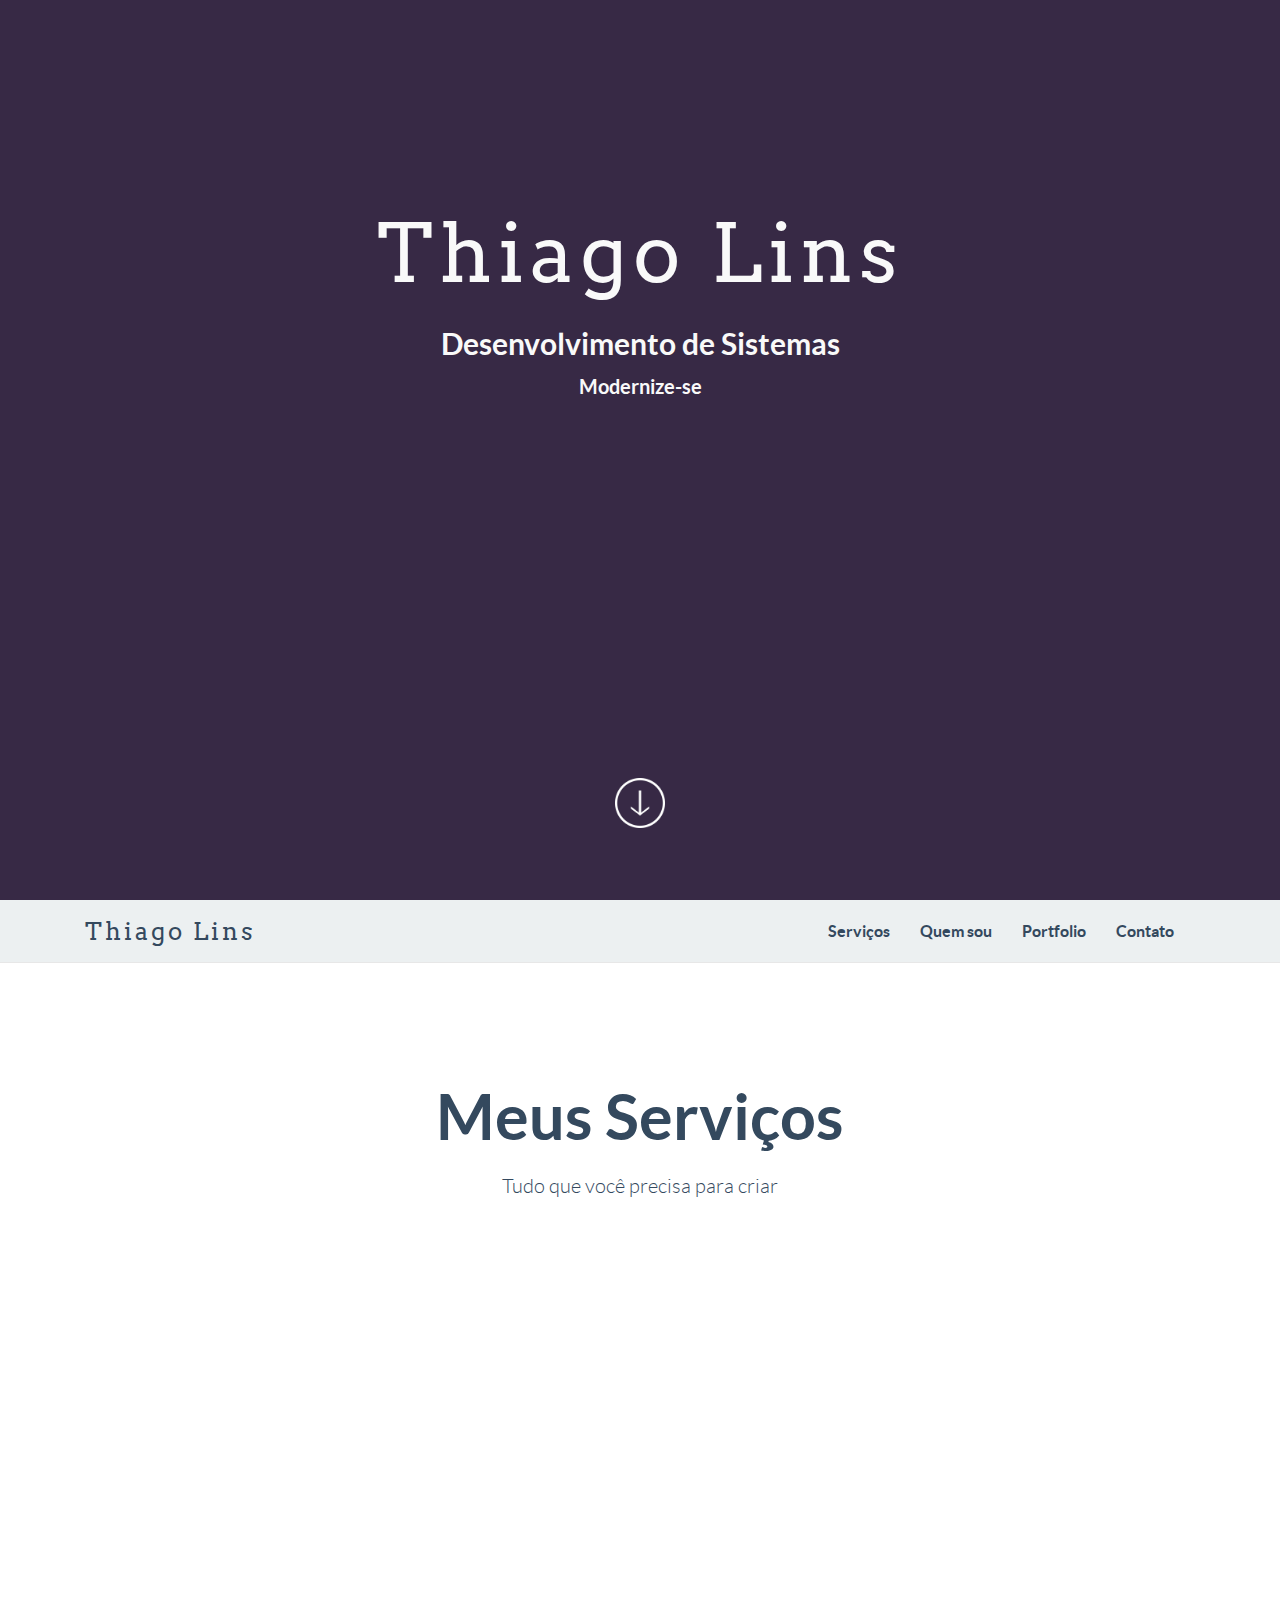
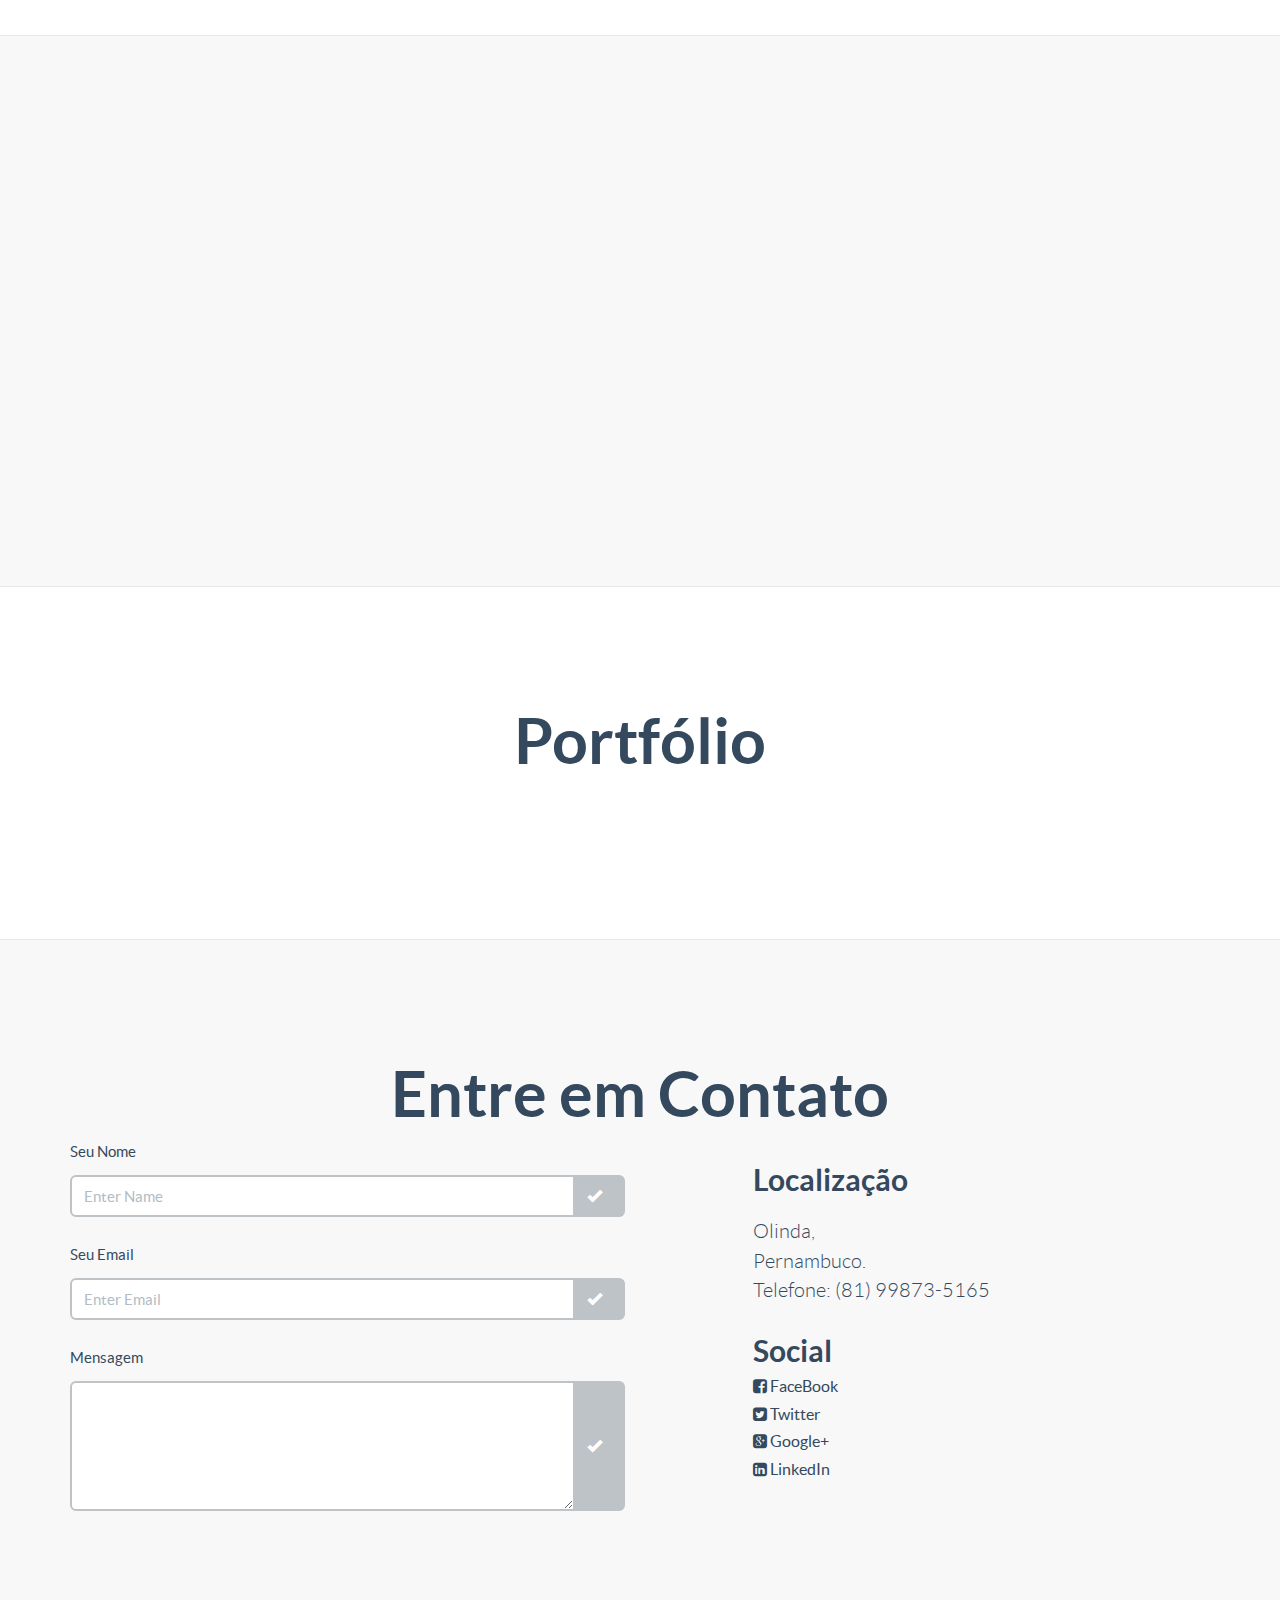
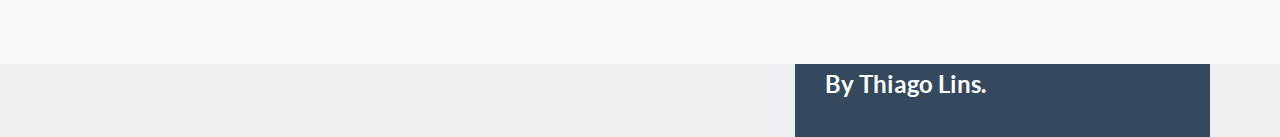
<file: index.html>
<!DOCTYPE html>
<html lang="pt-br">
<head>
    <meta charset="UTF-8">
    <meta name="viewport" content="width=device-width, user-scalable=no, initial-scale=1.0, minimum-scale=1.0, maximum-scale=1.0">
    <meta name="description" content="Thiago Lins - Desenvolvimento de sistemas, sites e aplicativos. Tudo que você precisa para estar modernizado. Utilizando as melhores tecnologias que surgem no mercado.">
    <meta name="author" content="Thiago Lins - www.thiagolins.com">
    <meta name="title" content="Thiago Lins - Desenvolvimento de Softwares, Sites e Aplicativos">
	<meta name="keywords" content="thiago lins, thiago , desenvolvimento de software recife, criação de software recife, desenvolvimento de aplicativos recife, desenvolvimento de aplicativos, aplicativos recife, sites recife, software recife, sites recife, desenvolvimento de sistemas recife, desenvolvimento de sistemas, desenvolvimento de software, criação de sites">

	<meta property="og:title" content="Thiago Lins - Desenvolvimento de Softwares, Sites e Aplicativos">
	<meta property="og:type" content="website">
	<meta property="og:url" content="http://thiagolins.com">
	<meta property="og:image" content="http://thiagolins.com/img/logo.png">
	<meta property="og:description" content="Thiago Lins - Desenvolvimento de sistemas, sites e aplicativos. Tudo que você precisa para estar modernizado. Utilizando as melhores tecnologias que surgem no mercado.">

	<meta name="twitter:card" content="summary">
	<meta name="twitter:url" content="http://thiagolins.com">
	<meta name="twitter:title" content="Thiago Lins - Desenvolvimento de Softwares, Sites e Aplicativos">
	<meta name="twitter:description" content="Thiago Lins - Desenvolvimento de sistemas, sites e aplicativos. Tudo que você precisa para estar modernizado. Utilizando as melhores tecnologias que surgem no mercado.">
	<meta name="twitter:image" content="http://thiagolins.com/img/logo.png">

    <title>Thiago Lins - Desenvolvimento de Softwares, Sites e Aplicativos</title>

    <link rel="shortcut icon" type="image/x-icon" href="http://thiagolins.com/favico.ico">
    <!-- Bootstrap core CSS -->
    <link href="css/bootstrap.min.css" rel="stylesheet">
 
    <!-- Custom Google Web Font -->
    <link href="font-awesome/css/font-awesome.min.css" rel="stylesheet">
    <link href='http://fonts.googleapis.com/css?family=Lato:100,300,400,700,900,100italic,300italic,400italic,700italic,900italic' rel='stylesheet' type='text/css'>
	<link href='http://fonts.googleapis.com/css?family=Arvo:400,700' rel='stylesheet' type='text/css'>
	
    <!-- Custom CSS-->
    <link href="css/general.css" rel="stylesheet">
	
	<link href="css/style.css" rel="stylesheet">
	<link href="css/animate.css" rel="stylesheet">
	
	<!-- Magnific Popup core CSS file -->
	<link rel="stylesheet" href="css/magnific-popup.css"> 
	
	

	<script>
	  (function(i,s,o,g,r,a,m){i['GoogleAnalyticsObject']=r;i[r]=i[r]||function(){
	  (i[r].q=i[r].q||[]).push(arguments)},i[r].l=1*new Date();a=s.createElement(o),
	  m=s.getElementsByTagName(o)[0];a.async=1;a.src=g;m.parentNode.insertBefore(a,m)
	  })(window,document,'script','https://www.google-analytics.com/analytics.js','ga');

	  ga('create', 'UA-86191648-1', 'auto');
	  ga('send', 'pageview');
	</script>

	<script type="application/ld+json">
		{
		  "@context": "http://schema.org",
		  "@type": "Organization",
		  "name" : "Thiago Lins",
		  "url": "http://thiagolins.com",
          "logo": "http://thiagolins.com/img/logo.png",
		  "contactPoint": [{
		    "@type": "ContactPoint",
		    "telephone": "+55 81 99873-5165",
		    "contactType": "customer service"
		  }],
          "sameas": [
              "https://twitter.com/thiagohlins",
              "https://plus.google.com/110538467212098636570",
              "https://www.facebook.com/thiago.lins.73",
              "https://br.linkedin.com/in/thiago-lins-b5b36627"
          ]
		  
		}
	</script>

</head>

<body id="home">

	<div id="preloader">
		<div id="status"></div>
	</div>
	
    <div class="intro-header">
		<div class="col-xs-12 text-center abcen1">
			<h1 class="h1_home wow fadeIn" data-wow-delay="0.4s">Thiago Lins</h1>
			<h3 class=" wow fadeIn" data-wow-delay="0.6s">Desenvolvimento de Sistemas</h3>
			<h4 class="h4_home wow fadeIn" data-wow-delay="1.2s"> Modernize-se </h4>
		</div>    
		<div class="col-xs-12 text-center abcen wow fadeIn">
			<div class="button_down"> 
				<a class="imgcircle wow bounceInUp" data-wow-duration="1.5s"  href="#servicos"> <img class="img_scroll" src="img/icon/circle.png" alt="circulo"> </a>
			</div>
		</div>
    </div>
	
	<nav class="navbar-default" >
		<div class="container">
			<div class="navbar-header">
				<button type="button" class="navbar-toggle" data-toggle="collapse" data-target=".navbar-ex1-collapse">
					<span class="sr-only">Toggle navigation</span>
					<span class="icon-bar"></span>
					<span class="icon-bar"></span>
					<span class="icon-bar"></span>
				</button>
				<a class="navbar-brand" href="#home">Thiago Lins</a>
			</div>

			<div class="collapse navbar-collapse navbar-right navbar-ex1-collapse">
				<ul class="nav navbar-nav">	
					<li class="menuItem"><a href="#servicos">Serviços</a></li>
					<li class="menuItem"><a href="#quemsou">Quem sou</a></li>
					<li class="menuItem"><a href="#portfolio">Portfolio</a></li>
					<li class="menuItem"><a href="#contato">Contato</a></li>
				</ul>
			</div>
		   
		</div>
	</nav> 
	
	<section id="servicos" class="content-section-b">
		<div class="container">

			<div class="col-md-6 col-md-offset-3 text-center wrap_title">
				<h2>Meus Serviços</h2>
				<p class="lead" >Tudo que você precisa para criar</p>
				
			</div>
			
			<div class="row">
			
				<div class="col-sm-4 wow fadeInDown text-center">
				  <i class="fa fa-laptop  fa-5x"></i>
				  <h3>Criação de Sites</h3>
				  <p class="lead">Criação de sites, venha para o mundo virtual. Alcance o maior numero de pessoas.</p>
				</div>
				
				<div class="col-sm-4 wow fadeInDown text-center">
				  	<i class="fa fa-database fa-5x"></i>
				   <h3>Desenvolvimento de Sistemas</h3>
				   <p class="lead">Automatize os processos de sua empresa de forma facil e segura, com a criação de sistemas off-line e sistemas web.</p>
				</div>
				
				<div class="col-sm-4 wow fadeInDown text-center">
				   <i class="fa fa-mobile fa-5x"></i>
				   <h3>Desenvolvimento de Aplicativos</h3>
					<p class="lead">Desenvolvimento de aplicativos para plataforma android.</p>
				</div>
			</div>
		</div>
	</section>
	
    <section id ="quemsou" class="content-section-a">

        <div class="container">
			
            <div class="row">
			
				<div class="col-sm-6 pull-right wow fadeInRightBig">
                    <img class="img-responsive " src="img/thiagolins.jpg" alt="foto de thiago lins">
                </div>
				
                <div class="col-sm-6 wow fadeInLeftBig"  data-animation-delay="200">   
                    <h3 class="section-heading">Quem sou</h3>
                    <p class="lead">
						Residente da Região metropolitana do Recife, 28 anos, Bacharel em Sistemas de informação, tecnico em desenvolvimento de software e Microsoft Certified Professional. Atuo desenvolvendo sistemas ha 4 anos, procurando estar sempre antenado as melhores tecnologias que surgem no mercado.
					</p>
				</div>   
            </div>
        </div>
    </section>
	<section id="portfolio" class="content-section-b">
        <div class="container">
          <div class="row" >
			 <div class="col-md-6 col-md-offset-3 text-center wrap_title ">
				<h2>Portfólio</h2>
			 </div>
		  </div>
		    <div class="row wow bounceInUp" >
		    	<div class="col-md-6 col-md-offset-3 text-center wrap_title ">
				<h3>Em Breve</h3>
			 	</div>
          </div>
        </div>
	</section>

	<section id="contato" class="content-section-a">
		<div class="container">
			<div class="row">
			
			<div class="col-md-6 col-md-offset-3 text-center wrap_title">
				<h2>Entre em Contato</h2>
			</div>
			
			<form id="enviaremail" method="post" >
				<div class="col-md-6">
					<div class="form-group">
						<label for="nome">Seu Nome</label>
						<div class="input-group">
							<input type="text" class="form-control" name="nome" id="nome" placeholder="Enter Name" required>
							<span class="input-group-addon"><i class="glyphicon glyphicon-ok form-control-feedback"></i></span>
						</div>
					</div>
					
					<div class="form-group">
						<label for="email">Seu Email</label>
						<div class="input-group">
							<input type="email" class="form-control" id="email" name="email" placeholder="Enter Email" required  >
							<span class="input-group-addon"><i class="glyphicon glyphicon-ok form-control-feedback"></i></span>
						</div>
					</div>
					
					<div class="form-group">
						<label for="conteudo">Mensagem</label>
						<div class="input-group">
							<textarea name="conteudo" id="conteudo" class="form-control" rows="5" required></textarea>
							<span class="input-group-addon"><i class="glyphicon glyphicon-ok form-control-feedback"></i></span>
						</div>
					</div>
					<input type="submit" name="submit" id="submit" value="Enviar" class="btn wow tada btn-embossed btn-primary pull-right">
				</div>
			</form>
			
			<hr class="featurette-divider hidden-lg">
				<div class="col-md-5 col-md-push-1 address">
					<h3>Localização</h3>
					<address>					
					<p class="lead">Olinda,<br>
					Pernambuco.<br>
					Telefone: (81) 99873-5165<br>
					</address>

					<h3>Social</h3>
					<a target="_blank" href="https://www.facebook.com/thiago.lins.73"><i class="fa fa-facebook-square fa-size"></i> FaceBook</a><br>
					<a target="_blank" href="https://twitter.com/thiagohlins"><i class="fa  fa-twitter-square fa-size"> </i> Twitter </a> <br> 
					<a target="_blank" rel="publisher" href="https://plus.google.com/110538467212098636570"><i class="fa fa-google-plus-square fa-size"> </i> Google+</a><br>
					<a target="_blank" href="https://br.linkedin.com/in/thiago-lins-b5b36627"><i class="fa fa-linkedin-square fa-size"> </i> LinkedIn </a>
				</div>
			</div>
		</div>
	</section>
	
    <footer>
      <div class="container">
        <div class="row">
          <div class="col-md-7">
            
          </div> 

          <div class="col-md-5">
            <div class="footer-banner">
				<h3 class="footer-title">By Thiago Lins.</h3>
            </div>
          </div>
        </div>
      </div>
    </footer>

    <script src="js/jquery-1.10.2.js"></script>
    <script src="js/bootstrap.js"></script>
	<script src="js/bootbox.min.js"></script>
	<script src="js/owl.carousel.js"></script>
	<script src="js/script.js"></script>
	<script src="js/stickUp.min.js"></script>
	<script type="text/javascript">
	  jQuery(function($) {
		$(document).ready( function() {
		  $('.navbar-default').stickUp();
		  
		});

		$("#enviaremail").submit(function(event){
		
			var dados = $("#enviaremail").serialize();
			$.ajax({
				type: 'POST',
				url: 'php/enviarEmail.php',
				data: dados,
				dataType: 'json',
				success: function(data) {
					// alert(data);
					bootbox.alert(data);
					$("#nome").val();
					$("#email").val();
					$("#conteudo").val();
				}
			});	

			event.preventDefault();
		});

	  });
	

	</script>
	<!-- Smoothscroll -->
	<!--<script type="text/javascript" src="js/jquery.corner.js"></script> -->
	<script src="js/wow.min.js"></script>
	<script>
	 new WOW().init();
	</script>
	<!--<script src="js/classie.js"></script>-->
	<!--<script src="js/uiMorphingButton_inflow.js"></script>-->
	<!-- Magnific Popup core JS file -->
	<script src="js/jquery.magnific-popup.js"></script> 


	<script src="js/modernizr-2.8.3.min.js"></script>  <!-- Modernizr /-->

	<!--[if IE 9]>
		<script src="js/PIE_IE9.js"></script>
	<![endif]-->
	<!--[if lt IE 9]>
		<script src="js/PIE_IE678.js"></script>
	<![endif]-->

	<!--[if lt IE 9]>
		<script src="js/html5shiv.js"></script>
	<![endif]-->
</body>

</html>
</file>
<file: css/general.css>
/*
Theme: Flatfy Theme
Author: Andrea Galanti
Bootstrap Version 
Build: 1.0
http://www.andreagalanti.it
*/

/*General */

body, html {
	height: 100%;
	width: 100%;
	overflow-x:hidden;
}

::-moz-selection{background:#1abc9c;color:white}

::selection{background:#1abc9c;color:white}

.abcen{position: absolute;bottom: 8%;}

.abcen1{position: absolute;top: 20%;}

.content-section-c {
	border-top: 1px solid #32465A;
	border-bottom: 1px solid #32465A;
	background-color: #34495e;
	padding: 90px 0;
}

.descp{
	margin: 0;
	padding: 0;
	line-height: 40px !important;
}

.glyphicon {
	margin-right: 10px;
}

.lead2 {
margin-bottom: 30px;
margin-top: 20px;
font-size: 18px;
line-height: 1.46428571;
font-weight: 300;
}

.lead3 {
margin-bottom: 0px;
margin-top: 0px;
font-size: 16px;
color: #8D8D8D;
line-height: 1.46428571;
font-weight: 300;
}

.float {
-webkit-animation-name: floatingx;
-webkit-animation-duration: 4s;
-webkit-animation-iteration-count: infinite;
-webkit-animation-timing-function: ease-in-out;
-moz-animation-name: floating;
-moz-animation-duration: 4s;
-moz-animation-iteration-count: infinite;
-moz-animation-timing-function: ease-in-out;
}

.phone-image {
max-width: 250px;
margin: auto;
}

.h1_home{
	font-size: 80px;
	font-family: arvo;
	font-weight: 300;
	letter-spacing: 6px;
}

.h3_home{font-weight: 300;}

/*own carousel */

#owl-demo .item{
  margin: 3px;
}
#owl-demo .item img{
  display: block;
  width: 100%;
  height: auto;
}

#owl-demo-1 .item{
  margin: 3px;
}
#owl-demo-1 .item img{
  display: block;
  width: 100%;
  height: auto;
}

/*magnific */
.mfp-bg {
background: #000000 !important;
opacity: 0.95 !important;
filter: alpha(opacity=95) !important;
}

.item .img-responsive {cursor:url(../img/cross.png),auto;}

/* Preloader */
#preloader {
	position: fixed;
	top:0;
	left:0;
	right:0;
	bottom:0;
	background-color:#fff; /* change if the mask should have another color then white */
	z-index:99; /* makes sure it stays on top */
}

#status {
	width:200px;
	height:200px;
	position:absolute;
	left:50%; /* centers the loading animation horizontally one the screen */
	top:50%; /* centers the loading animation vertically one the screen */
	background-image:url(../img/status.gif); /* path to your loading animation */
	background-repeat:no-repeat;
	background-position:center;
	margin:-100px 0 0 -100px; /* is width and height divided by two */
}


/* Button */ 
.mybutton_standard {
	border: 1px solid #fff;
	color: #fff;
}

.mybutton_cyano{
	border: 1px solid #4A90BE;
	color: #fff;
	background-color:#4A90BE;
}

.mybutton_cyano:hover{
	border: 1px solid #4A90BE;
	color: #4A90BE !important;
	background: rgba(204, 204, 204, 0);
}

.button_down img {
width: 50px;
	
}
.btn-primary {
	border-color: rgba(52, 73, 94, 0);
}

.tworow{margin-top: 90px;}

.social {
	font-size: 30px;
	text-decoration: none;
	list-style-type: none;
	color: #1abc9c; 
}

.social > a:hover {
	color: #1abc9c; 
}

.box-icon {
	height: 150px;
	width: 150px;
	-moz-border-radius: 35px;
	border-radius: 100%;
	padding: 47px 10px;
	background-color: #f0f1ec;
	color: #034b81;
	text-align: center;
	-webkit-transition: all 0.3s;
	-moz-transition: all 0.3s;
	transition: all 0.3s;
	margin-right: 15px;
}

.box-icon:hover {
	background-color: #1abc9c;
	color: #fff;
}

.owl-theme .owl-controls .owl-page span {
background: #1abc9c !important;
}

/* Nav */
.navbar {
	position: relative;
	min-height: 60px;
	margin-bottom: 0; 
	width: 100%;
	z-index: 999;
	border-radius: 0; 
}

.navbar-default {
	position: relative;
	min-height: 60px;
	width: 100%;
	z-index: 999;
	
}

.navbar-default .navbar-nav>li>a {
color: #ffffff;
}

.navbar-default .navbar-nav>li>a:hover {
color: #ECEBEB;
}

.navbar-default .navbar-brand {
color: #ffffff;
}
.navbar-default .navbar-brand:hover {
color: #ECEBEB;
}

.navbar-brand {
	font-family: arvo;
	letter-spacing: 3px;
	font-weight: 400 !important;
}

.lead {
	font-size: 16px;
	font-weight: 400;
}

.intro-header {
	height: 100%; /* Full PAge */
	padding-top: 50px; /* If you're making other pages, make sure there is 50px of padding to make sure the navbar doesn't overlap content! */
	padding-bottom: 50px;
	color: #f8f8f8;
	/*background: url(../img/intro/intro5.jpg) no-repeat center center;*/
	background-color: #110022;
	background-size: cover;
	text-align: center;
}

.intro-message {
	position: relative;
	padding-top: 12%;
	padding-bottom: 20%;
}

.list-inline {
	margin-top: 30px;
}
.intro-message > h1 {
	margin: 0;
	font-size: 5em;
	font-family: "Lato", "Helvetica Neue", Helvetica, Arial, sans-serif;
	font-weight: 400;
	letter-spacing: 3px;
}

.intro-divider {
	width: 400px;
	border-top: 1px solid #f8f8f8;
	border-bottom: 1px solid rgba(0, 0, 0, 0.2);
}

.intro-message > h3 {
	margin: 0;
	font-size: 2.8em;
	font-family: "Lato", "Helvetica Neue", Helvetica, Arial, sans-serif;
	font-weight: 300;
	letter-spacing: 0px;
	margin-top: 10px;
}


.network-name {
	font-size: 14px;
	font-weight: 400;
	letter-spacing: 1.5px;
}

.content-section-a {
	background-color: #f8f8f8;
	padding: 90px 0; 
}

.content-section-b {
	border-top: 1px solid #e7e7e7;
	border-bottom: 1px solid #e7e7e7;
	padding: 90px 0; 
}

.section-heading {
	margin-bottom: 30px;
}

.section-heading-spacer {
	border-top: 3px solid #e7e7e7;
	width: 200px;
	float: left;
}

.banner {
	padding: 100px 0;
	color: #f8f8f8;
	background: url(../img/intro/banner-bg.jpg) no-repeat center center;
	background-size: cover;
}

/* Animate */
.rotate{
    -webkit-transition-duration: 0.8s;
    -moz-transition-duration: 0.8s;
    -o-transition-duration: 0.8s;
    transition-duration: 0.8s;
     
    -webkit-transition-property: -webkit-transform;
    -moz-transition-property: -moz-transform;
    -o-transition-property: -o-transform;
    transition-property: transform;
     
    overflow:hidden;
 
    }  
 
.rotate:hover  
{
    -webkit-transform:rotate(360deg);
    -moz-transform:rotate(360deg);
    -o-transform:rotate(360deg);
}  



/* Style for form modal */
.content-style-form {
	position: relative;
	text-align: left;
}

.content-style-form h2 {
	margin: 0;
	padding: 0.4em 0 0.3em;
	text-align: center;
	font-weight: 300;
	font-size: 3.5em;
}

.content-style-form form {
	padding: 10px 30px;
}

.content-style-form form p {
	margin: 0 0 5px 0;
	font-size: 0.7em;
}

.content-style-form label {
	display: block;
	padding: 10px 0 0;
	color: #34495e;
	text-transform: uppercase;
	letter-spacing: 1px;
	font-weight: bold;
}

.content-style-form input[type="text"],
.content-style-form input[type="password"] {
	padding: 10px;
	width: 100%;
	border: 2px solid #ebd3bd;
	background: transparent;
	color: #b09a86;
	font-weight: 300;
	font-size: 2.2em;
}

.content-style-form input[type="text"]:focus,
.content-style-form input[type="password"]:focus {
	border-color: #e75854;
	color: #e75854;
}

.content-style-form input:focus {
	outline: 0;
}

.content-style-form button {
	display: block;
	margin-top: 2.5em;
	padding: 1.5em;
	width: 100%;
	border: none;
	background: #e75854;
	color: #fff;
	text-transform: uppercase;
	letter-spacing: 1px;
	font-weight: 800;
	font-size: 1.25em;
}

.content-style-form .icon-close {
	top: 0;
	right: 0;
	color: #ebd3bd;
	font-size: 75%;
}

.content-style-form .icon-close:hover {
	color: #e75854;
}

.js .content-style-form-1 h2,
.js .content-style-form-1 p,
.js .content-style-form-1 .icon-close {
	opacity: 0;
	-webkit-transition: opacity 0.2s 0.35s, -webkit-transform 0.2s 0.35s;
	transition: opacity 0.2s 0.35s, transform 0.2s 0.35s;
	-webkit-transform: scale(0.85);
	transform: scale(0.85);
}

.content-style-form-1 p:first-child {
	-webkit-transition-delay: 0.4s;
	transition-delay: 0.4s;
}

.content-style-form-1 p:nth-child(2) {
	-webkit-transition-delay: 0.45s;
	transition-delay: 0.45s;
}

.content-style-form-1 p:nth-child(3) {
	-webkit-transition-delay: 0.5s;
	transition-delay: 0.5s;
}

.morph-button.open .content-style-form-1 h2,
.morph-button.open .content-style-form-1 p,
.morph-button.open .content-style-form-1 .icon-close {
	opacity: 1;
	-webkit-transform: scale(1);
	transform: scale(1);
}

.js .content-style-form-2 h2,
.js .content-style-form-2 p,
.js .content-style-form-2 .icon-close {
	opacity: 0;
	-webkit-transition: opacity 0.2s 0.3s, -webkit-transform 0.2s 0.3s;
	transition: opacity 0.2s 0.3s, transform 0.2s 0.3s;
	-webkit-transform: translateY(50px);
	transform: translateY(50px);
}

.content-style-form-2 p:first-child {
	-webkit-transition-delay: 0.35s;
	transition-delay: 0.35s;
}

.content-style-form-2 p:nth-child(2) {
	-webkit-transition-delay: 0.4s;
	transition-delay: 0.4s;
}

.content-style-form-2 p:nth-child(3) {
	-webkit-transition-delay: 0.45s;
	transition-delay: 0.45s;
}

.content-style-form-2 p:nth-child(4) {
	-webkit-transition-delay: 0.5s;
	transition-delay: 0.5s;
}

.morph-button.open .content-style-form-2 h2,
.morph-button.open .content-style-form-2 p,
.morph-button.open .content-style-form-2 .icon-close {
	opacity: 1;
	-webkit-transform: translateY(0);
	transform: translateY(0);
}

.content-style-form-4 form {
	padding: 30px;
	background: #fff;
	color: #ccb096;
	font-size: 1.5em;
	-webkit-perspective: 1000px;
	perspective: 1000px;
}

.content-style-form-4 input[type="text"] {
	border: none;
	background-color: #f0f0f0;
}

.content-style-form-4 form button {
	background: #34495e;
}

.content-style-form-4 form button:focus,
.content-style-form-4 form button:hover {
	background: #1abc9c;
}

.js .content-style-form-4 p {
	opacity: 0;
	-webkit-transition: opacity 0.3s, -webkit-transform 0.3s;
	transition: opacity 0.3s, transform 0.3s;
	-webkit-transform: rotateX(-45deg);
	transform: rotateX(-45deg);
	-webkit-transform-origin: center top;
	transform-origin: center top;
}

.morph-button.open .content-style-form-4 p {
	opacity: 1;
	-webkit-transition: opacity 0.4s 0.2s, -webkit-transform 0.4s 0.2s;
	transition: opacity 0.4s 0.2s, transform 0.4s 0.2s;
	-webkit-transform: rotateY(0deg);
	transform: rotateY(0deg);
}

.morph-button.open .content-style-form-4 p:nth-child(2) {
	-webkit-transition-delay: 0.35s;
	transition-delay: 0.35s;
}

.content-style-social {
	padding: 30px;
	text-align: left;
}

.morph-button-inflow-2 > button svg {
	display: inline-block;
	padding-right: 10px;
	width: 20px;
	height: 20px;
	vertical-align: -5%;
}

.morph-button-inflow-2 > button svg path {
	fill: #e75854;
}

.content-style-social a {
	display: block;
	padding: 0.5em 0;
	color: #67c2d4;
	vertical-align: middle;
	text-transform: uppercase;
	letter-spacing: 1px;
	font-weight: 700;
	font-size: 0.8em;
	line-height: 32px;
}

.js .content-style-social a {
	-webkit-transition: -webkit-transform 0.3s;
	transition: transform 0.3s;
	-webkit-transform: translateX(100%);
	transform: translateX(100%);
}

.content-style-social a:hover {
	color: #e75854;
}

.content-style-social a:hover svg path {
	fill: #e75854;
}

.content-style-social a svg {
	display: inline-block;
	padding-right: 10px;
	vertical-align: middle;
	-webkit-backface-visibility: hidden;
}

.morph-button-inflow.open .content-style-social a {
	-webkit-transform: translateX(0);
	transform: translateX(0);	
}

.morph-button-inflow.open .content-style-social a:nth-child(2) {
	-webkit-transition-delay: 0.05s;
	transition-delay: 0.05s;
}

.morph-button-inflow.open .content-style-social a:nth-child(3) {
	-webkit-transition-delay: 0.1s;
	transition-delay: 0.1s;
}

/* Morph Button: Default Styles */

.morph-button {
	position: relative;
	display: block;
	margin: 0 auto;
}

.morph-button > button {
	position: relative;
	padding: 0 1em;
	border: none;
	background-color: #e85657;
	color: #f9f6e5;
	text-transform: uppercase;
	letter-spacing: 1px;
	font-weight: 700;
	line-height: 80px;
	overflow: hidden;
}

.morph-button.open > button {
	pointer-events: none;
}

.morph-content {
	pointer-events: none;
}

.morph-button.open .morph-content {
	pointer-events: auto;
}

/* Common styles for overlay and modal type (fixed morph) */
.morph-button-fixed,
.morph-button-fixed .morph-content {
	width: 300px;
	height: 80px;
}

.morph-button-fixed > button {
	z-index: 1000;
	width: 100%;
	height: 100%;
	-webkit-transition: opacity 0.1s 0.5s;
	transition: opacity 0.1s 0.5s;
}

.morph-button-fixed.open > button {
	opacity: 0;
	-webkit-transition: opacity 0.1s;
	transition: opacity 0.1s;
}

.morph-button-fixed .morph-content {
	position: fixed;
	z-index: 900;
	opacity: 0;
	-webkit-transition: opacity 0.3s 0.5s, width 0.4s 0.1s, height 0.4s 0.1s, top 0.4s 0.1s, left 0.4s 0.1s, margin 0.4s 0.1s;
	transition: opacity 0.3s 0.5s, width 0.4s 0.1s, height 0.4s 0.1s, top 0.4s 0.1s, left 0.4s 0.1s, margin 0.4s 0.1s;
}

.morph-button-fixed.open .morph-content {
	opacity: 1;
}

.morph-button-fixed .morph-content > div {
	visibility: hidden;
	height: 0;
	opacity: 0;
	-webkit-transition: opacity 0.1s, visibility 0s 0.1s, height 0s 0.1s;
	transition: opacity 0.1s, visibility 0s 0.1s, height 0s 0.1s;
}

.morph-button-fixed.open .morph-content > div {
	visibility: visible;
	height: auto;
	opacity: 1;
	-webkit-transition: opacity 0.3s 0.5s;
	transition: opacity 0.3s 0.5s;
}

.morph-button-fixed.active > button {
	z-index: 2000;
}

.morph-button-fixed.active .morph-content {
	z-index: 1900;
}

/* Transitions for overlay button and sidebar button */
.morph-button-overlay .morph-content,
.morph-button-sidebar .morph-content {
	-webkit-transition: opacity 0.3s 0.5s, width 0.4s 0.1s, height 0.4s 0.1s, top 0.4s 0.1s, left 0.4s 0.1s;
	transition: opacity 0.3s 0.5s, width 0.4s 0.1s, height 0.4s 0.1s, top 0.4s 0.1s, left 0.4s 0.1s;
}

.morph-button-overlay.open .morph-content,
.morph-button-sidebar.open .morph-content {
	-webkit-transition: width 0.4s 0.1s, height 0.4s 0.1s, top 0.4s 0.1s, left 0.4s 0.1s;
	transition: width 0.4s 0.1s, height 0.4s 0.1s, top 0.4s 0.1s, left 0.4s 0.1s;	
}

/* Morph Button Style: Overlay */
.morph-button.morph-button-overlay {
	margin: 50px auto;
}

.morph-button-overlay .morph-content {
	overflow: hidden;
	background: #e85657;
}

.morph-button-overlay.open .morph-content {
	top: 0 !important;
	left: 0 !important;
	width: 100%;
	height: 100%;
}

/* Morph Button Style: Modal */
.morph-button-modal::before {
	position: fixed;
	top: 0;
	left: 0;
	z-index: 800;
	width: 100%;
	height: 100%;
	background: rgba(0,0,0,0.5);
	content: '';
	opacity: 0;
	-webkit-transition: opacity 0.5s;
	transition: opacity 0.5s;
	pointer-events: none;
}

.morph-button-modal.open::before {
	opacity: 1;
	pointer-events: auto;
}

.morph-button-modal.active::before {
	z-index: 1800;
}

.morph-button-modal .morph-content {
	overflow: hidden;
	-webkit-transition: opacity 0.3s 0.5s, width 0.4s 0.1s, height 0.4s 0.1s, top 0.4s 0.1s, left 0.4s 0.1s, margin 0.4s 0.1s;
	transition: opacity 0.3s 0.5s, width 0.4s 0.1s, height 0.4s 0.1s, top 0.4s 0.1s, left 0.4s 0.1s, margin 0.4s 0.1s;
}

.morph-button-modal.open .morph-content {
	top: 50% !important;
	left: 50% !important;
	margin: -210px 0 0 -300px;
	width: 600px;
	height: 420px;
	-webkit-transition: width 0.4s 0.1s, height 0.4s 0.1s, top 0.4s 0.1s, left 0.4s 0.1s, margin 0.4s 0.1s;
	transition: width 0.4s 0.1s, height 0.4s 0.1s, top 0.4s 0.1s, left 0.4s 0.1s, margin 0.4s 0.1s;
}

/* Colors and sizes for individual modals */
.morph-button.morph-button-modal-1 {
	float: left;
}

.morph-button.morph-button-modal-2,
.morph-button.morph-button-modal-3 {
	display: inline-block;
	margin: 10px 15px;
}

.morph-button-modal-1 > button,
.morph-button-modal-1 .morph-content {
	background-color: #553445;
}

.morph-button-modal-2 > button,
.morph-button-modal-2 .morph-content,
.morph-button-modal-3 > button,
.morph-button-modal-3 .morph-content {
	background-color: #fef0e3;
	color: #e75854;
}

.morph-button-modal-4 {
	display: inline-block;
}

.morph-button-modal-4 > button,
.morph-button-modal-4 .morph-content {
	background-color: #faf1e0;
	color: #553445;
}

.morph-button-modal-4 > button span,
.morph-button-modal-4 .morph-clone {
	padding-left: 10px;
	color: #286f81;
}

.morph-button-modal-4 .morph-clone {
	position: absolute;
	right: 34px;
	bottom: 30px;
	z-index: 100;
	letter-spacing: 1px;
	font-weight: 700;
	-webkit-transition: bottom 0.4s 0.1s, right 0.4s 0.1s;
	transition: bottom 0.4s 0.1s, right 0.4s 0.1s;
}

.morph-button-modal-4.open .morph-clone,
.no-js .morph-button-modal-4 .morph-clone {
	right: 10px;
	bottom: 10px;
}

.morph-button-modal-1::before {
	background: rgba(240,221,204,0.7);
}

.morph-button-modal-2.open .morph-content {
	margin: -210px 0 0 -170px;
	width: 340px;
	height: 420px;
}

.morph-button-modal-3.open .morph-content {
	margin: -255px 0 0 -210px;
	width: 420px;
	height: 510px;
}

.morph-button-modal-3.open .morph-content > div {
	height: 420px;
}

.morph-button-modal-2.open .morph-content > div,
.morph-button-modal-3.open .morph-content > div {
 	-webkit-transition: opacity 0.3s 0.3s;
	transition: opacity 0.3s 0.3s;
}

.morph-button-modal-4.open .morph-content {
	margin: -200px 0 0 -320px;
	width: 640px;
	height: 400px;
}

/* Morph Button Style: In the content flow */
.morph-button-inflow {
	overflow: hidden;
	max-width: 100%;
	height: 70px;
}

.morph-button-inflow > button {
	width: 100%;
	line-height: 70px;
}

.morph-button-inflow .morph-content {
	position: absolute;
	top: 0;
	left: 0;
	width: 100%;
}

.morph-button-inflow .morph-content .morph-clone {
	padding: 0;
	font-weight: 700;
	font-size: 1.5em;
	line-height: 70px;
}

/* Colors and sizes for individual in flow buttons */
.morph-button-inflow-1 {
	width: 600px;
	margin: 2em auto;
	-webkit-transition: height 0.5s cubic-bezier(0.7,0,0.3,1);
	transition: height 0.5s cubic-bezier(0.7,0,0.3,1);
}

.morph-button-inflow-1 > button span {
	visibility: hidden;
}

.morph-button-inflow-1 .morph-content .morph-clone {
	color: #FFFFFF;
	background: #1abc9c;
}

.morph-button-inflow-2 {
	position: absolute;
	top: 50%;
	left: 50%;
	width: 220px;
	background-color: #fef0e3;
	-webkit-transition: height 0.3s, width 0.3s, -webkit-transform 0.3s;
	transition: height 0.3s, width 0.3s, transform 0.3s;
	-webkit-transform: translateX(-50%) translateY(-50%);
	transform: translateX(-50%) translateY(-50%);
}

.morph-button-inflow-2 > button {
	position: absolute;
	top: 0;
	left: 0;
	width: 100%;
	height: 100%;
	background-color: transparent;
	color: #e75854;
	-webkit-transition: -webkit-transform 0.3s;
	transition: transform 0.3s;
}

.morph-button-inflow-2.open > button {
	-webkit-transform: translateX(-100%);
	transform: translateX(-100%);
}

.morph-button-inflow-2 .morph-content {
	width: 260px;
	height: 200px;
}

.morph-button-inflow-2.open {
	width: 260px;
}

/* Morph Button Style: Sidebar */
.morph-button-sidebar,
.morph-button-sidebar .morph-content {
	width: 60px;
	height: 60px;
}

.morph-button-sidebar {
	position: fixed;
	bottom: 50px;
	left: 50px;
}

.morph-button-sidebar > button {
	line-height: 60px;
	font-size: 1.6em;
	padding: 0;
}

.morph-button-sidebar .morph-content {
	background: #e85657;
}

.morph-button-sidebar.open .morph-content {
	top: 0 !important;
	left: 0 !important;
	width: 300px;
	height: 100%;
	overflow: hidden;
	-webkit-backface-visibility: hidden;
}

/* Let's add some nice easing for all cases */
.morph-button .morph-content,
.morph-button.open .morph-content,
.morph-button-modal-4 .morph-clone {
	-webkit-transition-timing-function: cubic-bezier(0.7,0,0.3,1);
	transition-timing-function: cubic-bezier(0.7,0,0.3,1);
}

/* Helper classes */
.noscroll {
	overflow: hidden;
}

.morph-button-overlay.scroll .morph-content {
	overflow-y: scroll;
}

.morph-button-sidebar.scroll .morph-content {
	overflow: auto;
}

/* No JS fallback: let's hide the button and show the content */
.no-js .morph-button > button {
	display: none;
}

.no-js .morph-button {
	margin: 10px 0;
	float: none;
}

.no-js .morph-button,
.no-js .morph-button .morph-content,
.no-js .morph-button .morph-content > div {
	position: relative;
	width: auto;
	height: auto;
	opacity: 1;
	visibility: visible;
	top: auto;
	left: auto;
	-webkit-transform: none;
	transform: none;
	pointer-events: auto;
}

.no-js .morph-button .morph-content .icon-close {
	display: none;
}

.no-js .morph-button-sidebar {
	width: 300px;
	position: fixed;
	top: 0;
	left: 0;
	margin: 0;
	height: 100%;
	background: #e85657;
	overflow: auto;
}

.no-transition {
	-webkit-transition: none !important;
	transition: none !important;
}

/* Media Queries */
/* Media queries!
-------------------------------------------------------------------------------*/

/* 960 Screens */
@media only screen and (min-width: 960px) and (max-width: 1250px) {
	
}
@media only screen and (min-width: 768px) and (max-width: 820px) {
	
}
/* Tablet */
@media only screen and (min-width: 768px) and (max-width: 959px) {
	
		h1, .h1 {
			font-size: 50px;
		}
		
		h3, .h3 {
			font-size: 20px;
		}
		
}


/* All Mobile Sizes (devices and browser) */
	@media only screen and (max-width: 767px) {
		.intro-header {
			height: 100%;
			padding-top: 50px;
			padding-bottom: 50px;
			color: #f8f8f8;
		    background-image: none; 
			background-size: cover;
			text-align: center;
			background-color: #34495e;
		}
		
		h1, .h1 {
			font-size: 50px;
		}
		
		h3, .h3 {
			font-size: 20px;
		}
		#gallery1{display:none}
		
		.button_down {display:none}
		
		
	}

/* Mobile Landscape */
@media only screen and (min-width: 480px) and (max-width: 767px) { 
	
	
	
}

/* Mobile Portrait */
@media only screen and (max-width: 479px) {
	
	
}
@media screen and (max-width: 600px) {
	.morph-button-modal.open .morph-content {
		top: 0% !important;
		left: 0% !important;
		margin: 0;
		width: 100%;
		height: 100%;
		overflow-y: scroll;
		-webkit-transition: width 0.4s 0.1s, height 0.4s 0.1s, top 0.4s 0.1s, left 0.4s 0.1s;
		transition: width 0.4s 0.1s, height 0.4s 0.1s, top 0.4s 0.1s, left 0.4s 0.1s;
	}
}

@media screen and (max-width: 400px) {
	.morph-button-fixed,
	.morph-button-fixed .morph-content {
		width: 200px;
		height: 80px;
	}

	.morph-button-fixed > button {
		font-size: 75%;
	}

	.morph-button-sidebar > button {
		font-size: 1.6em;
	}

	.morph-button-inflow .morph-content .morph-clone {
		font-size: 0.9em;
	}

	.morph-button-modal-4,
	.morph-button-modal-4 .morph-content {
		width: 220px;
		height: 120px;
	}

	.morph-button-modal-4 > button {
		font-size: 100%;
		line-height: 50px;
	}

	.morph-button-modal-4 > button span {
		display: block;
	}

	.morph-button-modal-4 .morph-clone {
		right: 83px;
		bottom: 26px;
	}

	.morph-button-sidebar,
	.morph-button-sidebar .morph-content {
		width: 100% !important;
		height: 60px !important;
	}

	.morph-button-sidebar {
		bottom: 0px;
		left: 0px;
	}

	.morph-button-sidebar.open .morph-content {
		height: 100% !important;
	}
}

@media (max-width: 1199px) {
	ul.banner-social-buttons {
		float: left;
		margin-top: 15px;
	}	
}

@media (max-width: 767px) {
	.banner h2 {
		margin: 0;
		text-shadow: 2px 2px 3px rgba(0, 0, 0, 0.6);
		font-size: 3em;
	}

	ul.banner-social-buttons > li {
		display: block;
		margin-bottom: 20px;
		padding: 0;
	}

	ul.banner-social-buttons > li:last-child {
		margin-bottom: 0;
	}	
}

footer {
	background-color: #f8f8f8;
	padding: 50px 0;
}

p.copyright {
	margin: 15px 0 0;
}

@media (max-width: 767px) {
	.intro-message {
		padding-bottom: 15%;
	}

	.intro-message > h1 {
		font-size: 3em;
	}

	ul.intro-social-buttons > li {
		display: block;
		margin-bottom: 20px;
		padding: 0;
	}

	ul.intro-social-buttons > li:last-child {
		margin-bottom: 0;
	}

	.intro-divider {
		width: 100%;
	}
}


@media screen and (max-width: 770px) {
	.mockup-left {
		float: none;
		margin: 0 auto 20px;
	}

	.mockup-right {
		
	}

	.joiner {
		display: block;
	}
}

@media screen and (max-width: 400px) {
	.mockup-content > span:nth-last-child(2) {
		width: calc(100% - 210px);
	}
}

@media screen and (max-width: 25em) {

	.codrops-icon span {
		display: none;
	}

}
</file>
<file: css/style.css>
/*
Theme: Flatfy Theme
Author: Andrea Galanti
Bootstrap Version 
Build: 1.0
http://www.andreagalanti.it
*/

@font-face {
  font-family: 'Lato';
  src: url('../fonts/lato/lato-black.eot');
  src: url('../fonts/lato/lato-black.eot?#iefix') format('embedded-opentype'), url('../fonts/lato/lato-black.woff') format('woff'), url('../fonts/lato/lato-black.ttf') format('truetype'), url('../fonts/lato/lato-black.svg#latoblack') format('svg');
  font-weight: 900;
  font-style: normal;
}
@font-face {
  font-family: 'Lato';
  src: url('../fonts/lato/lato-bold.eot');
  src: url('../fonts/lato/lato-bold.eot?#iefix') format('embedded-opentype'), url('../fonts/lato/lato-bold.woff') format('woff'), url('../fonts/lato/lato-bold.ttf') format('truetype'), url('../fonts/lato/lato-bold.svg#latobold') format('svg');
  font-weight: bold;
  font-style: normal;
}
@font-face {
  font-family: 'Lato';
  src: url('../fonts/lato/lato-bolditalic.eot');
  src: url('../fonts/lato/lato-bolditalic.eot?#iefix') format('embedded-opentype'), url('../fonts/lato/lato-bolditalic.woff') format('woff'), url('../fonts/lato/lato-bolditalic.ttf') format('truetype'), url('../fonts/lato/lato-bolditalic.svg#latobold-italic') format('svg');
  font-weight: bold;
  font-style: italic;
}
@font-face {
  font-family: 'Lato';
  src: url('../fonts/lato/lato-italic.eot');
  src: url('../fonts/lato/lato-italic.eot?#iefix') format('embedded-opentype'), url('../fonts/lato/lato-italic.woff') format('woff'), url('../fonts/lato/lato-italic.ttf') format('truetype'), url('../fonts/lato/lato-italic.svg#latoitalic') format('svg');
  font-weight: normal;
  font-style: italic;
}
@font-face {
  font-family: 'Lato';
  src: url('../fonts/lato/lato-light.eot');
  src: url('../fonts/lato/lato-light.eot?#iefix') format('embedded-opentype'), url('../fonts/lato/lato-light.woff') format('woff'), url('../fonts/lato/lato-light.ttf') format('truetype'), url('../fonts/lato/lato-light.svg#latolight') format('svg');
  font-weight: 300;
  font-style: normal;
}
@font-face {
  font-family: 'Lato';
  src: url('../fonts/lato/lato-regular.eot');
  src: url('../fonts/lato/lato-regular.eot?#iefix') format('embedded-opentype'), url('../fonts/lato/lato-regular.woff') format('woff'), url('../fonts/lato/lato-regular.ttf') format('truetype'), url('../fonts/lato/lato-regular.svg#latoregular') format('svg');
  font-weight: normal;
  font-style: normal;
}
@font-face {
  font-family: "Flat-UI-Icons";
  src: url('../fonts/flat-ui-icons-regular.eot');
  src: url('../fonts/flat-ui-icons-regular.eot?#iefix') format('embedded-opentype'), url('../fonts/flat-ui-icons-regular.woff') format('woff'), url('../fonts/flat-ui-icons-regular.ttf') format('truetype'), url('../fonts/flat-ui-icons-regular.svg#flat-ui-icons-regular') format('svg');
  font-weight: normal;
  font-style: normal;
}

/* Use the following CSS code if you want to use data attributes for inserting your icons */
[data-icon]:before {
  font-family: 'Flat-UI-Icons';
  content: attr(data-icon);
  speak: none;
  font-weight: normal;
  font-variant: normal;
  text-transform: none;
  -webkit-font-smoothing: antialiased;
  -moz-osx-font-smoothing: grayscale;
}
/* Use the following CSS code if you want to have a class per icon */
/*
Instead of a list of all class selectors,
you can use the generic selector below, but it's slower:
[class*="fui-"] {
*/
.fui-arrow-right,
.fui-arrow-left,
.fui-cmd,
.fui-check-inverted,
.fui-heart,
.fui-location,
.fui-plus,
.fui-check,
.fui-cross,
.fui-list,
.fui-new,
.fui-video,
.fui-photo,
.fui-volume,
.fui-time,
.fui-eye,
.fui-chat,
.fui-search,
.fui-user,
.fui-mail,
.fui-lock,
.fui-gear,
.fui-radio-unchecked,
.fui-radio-checked,
.fui-checkbox-unchecked,
.fui-checkbox-checked,
.fui-calendar-solid,
.fui-pause,
.fui-play,
.fui-check-inverted-2 {
  display: inline-block;
  font-family: 'Flat-UI-Icons';
  speak: none;
  font-style: normal;
  font-weight: normal;
  font-variant: normal;
  text-transform: none;
  -webkit-font-smoothing: antialiased;
  -moz-osx-font-smoothing: grayscale;
}
.fui-arrow-right:before {
  content: "\e02c";
}
.fui-arrow-left:before {
  content: "\e02d";
}
.fui-cmd:before {
  content: "\e02f";
}
.fui-check-inverted:before {
  content: "\e006";
}
.fui-heart:before {
  content: "\e007";
}
.fui-location:before {
  content: "\e008";
}
.fui-plus:before {
  content: "\e009";
}
.fui-check:before {
  content: "\e00a";
}
.fui-cross:before {
  content: "\e00b";
}
.fui-list:before {
  content: "\e00c";
}
.fui-new:before {
  content: "\e00d";
}
.fui-video:before {
  content: "\e00e";
}
.fui-photo:before {
  content: "\e00f";
}
.fui-volume:before {
  content: "\e010";
}
.fui-time:before {
  content: "\e011";
}
.fui-eye:before {
  content: "\e012";
}
.fui-chat:before {
  content: "\e013";
}
.fui-search:before {
  content: "\e01c";
}
.fui-user:before {
  content: "\e01d";
}
.fui-mail:before {
  content: "\e01e";
}
.fui-lock:before {
  content: "\e01f";
}
.fui-gear:before {
  content: "\e024";
}
.fui-radio-unchecked:before {
  content: "\e02b";
}
.fui-radio-checked:before {
  content: "\e032";
}
.fui-checkbox-unchecked:before {
  content: "\e033";
}
.fui-checkbox-checked:before {
  content: "\e034";
}
.fui-calendar-solid:before {
  content: "\e022";
}
.fui-pause:before {
  content: "\e03b";
}
.fui-play:before {
  content: "\e03c";
}
.fui-check-inverted-2:before {
  content: "\e000";
}
.dropdown-arrow-inverse {
  border-bottom-color: #34495e !important;
  border-top-color: #34495e !important;
}
body {
	height: 100%;
	width: 100%;
  font-family: "Lato", Helvetica, Arial, sans-serif;
  font-size: 16px;
  line-height: 1.72222;
  color: #34495e;
  background-color: #ffffff;
}
a {
  color: #34495e;
  text-decoration: none;
  -webkit-transition: 0.25s;
  transition: 0.25s;
}
a:hover,
a:focus {
  color: #34495e;
  text-decoration: none;
}
a:focus {
  outline: none;
}
.img-rounded {
  border-radius: 6px;
}
.img-thumbnail {
  padding: 4px;
  line-height: 1.72222;
  background-color: #ffffff;
  border: 2px solid #bdc3c7;
  border-radius: 6px;
  -webkit-transition: all 0.25s ease-in-out;
  transition: all 0.25s ease-in-out;
  display: inline-block;
  max-width: 100%;
  height: auto;
}
.img-comment {
  font-size: 15px;
  line-height: 1.2;
  font-style: italic;
  margin: 24px 0;
}
h1,
h2,
h3,
h4,
h5,
h6,
.h1,
.h2,
.h3,
.h4,
.h5,
.h6 {
  font-family: inherit;
  font-weight: 700;
  line-height: 1.1;
  color: inherit;
}
h1 small,
h2 small,
h3 small,
h4 small,
h5 small,
h6 small,
.h1 small,
.h2 small,
.h3 small,
.h4 small,
.h5 small,
.h6 small {
  color: #e7e9ec;
}
h1,
h2,
h3 {
  margin-top: 30px;
  margin-bottom: 5px;
}
h4,
h5,
h6 {
  margin-top: 15px;
  margin-bottom: 15px;
}
h6 {
  font-weight: normal;
}
h1,
.h1 {
  font-size: 80px;
}
h2,
.h2 {
  font-size: 63px;
}
h3,
.h3 {
  font-size: 30px;
}
h4,
.h4 {
  font-size: 20px;
}
p {
  font-size: 16px;
  line-height: 1.72222;
  margin: 0 0 15px;
}
li{list-style-type:none}
.white {color:white}
.hidden { visibility: hidden;}
.lead {
  margin-bottom: 30px;
  margin-top: 20px;
  font-size: 20px;
  line-height: 1.46428571;
  font-weight: 300;
}
@media (min-width: 768px) {
  .lead {
	
  }
}
small,
.small {
  font-size: 83%;
  line-height: 2.067;
}
.text-muted {
  color: #bdc3c7;
}
.text-inverse {
  color: #ffffff;
}
.text-primary {
  color: #1abc9c;
}
a.text-primary:hover {
  color: #15967d;
}
.text-warning {
  color: #f1c40f;
}
a.text-warning:hover {
  color: #c19d0c;
}
.text-danger {
  color: #e74c3c;
}
a.text-danger:hover {
  color: #b93d30;
}
.text-success {
  color: #2ecc71;
}
a.text-success:hover {
  color: #25a35a;
}
.text-info {
  color: #3498db;
}
a.text-info:hover {
  color: #2a7aaf;
}
.bg-primary {
  color: #ffffff;
  background-color: #34495e;
}
a.bg-primary:hover {
  background-color: #222f3d;
}
.bg-success {
  background-color: #dff0d8;
}
a.bg-success:hover {
  background-color: #c1e2b3;
}
.bg-info {
  background-color: #d9edf7;
}
a.bg-info:hover {
  background-color: #afd9ee;
}
.bg-warning {
  background-color: #fcf8e3;
}
a.bg-warning:hover {
  background-color: #f7ecb5;
}
.bg-danger {
  background-color: #f2dede;
}
a.bg-danger:hover {
  background-color: #e4b9b9;
}
.page-header {
  padding-bottom: 14px;
  margin: 60px 0 30px;
  border-bottom: 1px solid #e7e9ec;
}
ul,
ol {
  margin-bottom: 15px;
}
dl {
  margin-bottom: 30px;
}
dt,
dd {
  line-height: 1.72222;
}
@media (min-width: 768px) {
  .dl-horizontal dt {
    width: 160px;
  }
  .dl-horizontal dd {
    margin-left: 180px;
  }
}
abbr[title],
abbr[data-original-title] {
  border-bottom: 1px dotted #bdc3c7;
}
blockquote {
  border-left: 3px solid #e7e9ec;
  padding: 0 0 0 16px;
  margin: 0 0 30px;
}
blockquote p {
  font-size: 20px;
  line-height: 1.55;
  font-weight: normal;
  margin-bottom: .4em;
}
blockquote small,
blockquote .small {
  font-size: 18px;
  line-height: 1.72222;
  font-style: italic;
  color: inherit;
}
blockquote small:before,
blockquote .small:before {
  content: "";
}
blockquote.pull-right {
  padding-right: 16px;
  padding-left: 0;
  border-right: 3px solid #e7e9ec;
  border-left: 0;
}
blockquote.pull-right small:after {
  content: "";
}
address {
  margin-bottom: 30px;
  line-height: 1.72222;
}
code,
kbd,
pre,
samp {
  font-family: Monaco, Menlo, Consolas, "Courier New", monospace;
}
code {
  padding: 2px 6px;
  font-size: 85%;
  color: #c7254e;
  background-color: #f9f2f4;
  border-radius: 4px;
}
kbd {
  padding: 2px 6px;
  font-size: 85%;
  color: #ffffff;
  background-color: #34495e;
  border-radius: 4px;
  box-shadow: none;
}
pre {
  padding: 8px;
  margin: 0 0 15px;
  font-size: 13px;
  line-height: 1.72222;
  color: inherit;
  background-color: #ffffff;
  border: 2px solid #e7e9ec;
  border-radius: 6px;
  white-space: pre;
}
.pre-scrollable {
  max-height: 340px;
}
.thumbnail {
  display: block;
  padding: 4px;
  margin-bottom: 5px;
  line-height: 1.72222;
  background-color: #ffffff;
  border: 2px solid #bdc3c7;
  border-radius: 6px;
  -webkit-transition: all 0.25s ease-in-out;
  transition: all 0.25s ease-in-out;
}
.thumbnail > img,
.thumbnail a > img {
  display: block;
  max-width: 100%;
  height: auto;
  margin-left: auto;
  margin-right: auto;
}
a.thumbnail:hover,
a.thumbnail:focus,
a.thumbnail.active {
  border-color: #16a085;
}
.thumbnail .caption {
  padding: 9px;
  color: #34495e;
}
.btn {

  font-size: 15px;
  font-weight: normal;
  line-height: 1.4;
  border-radius: 4px;
  padding: 10px 15px;
  -webkit-font-smoothing: subpixel-antialiased;
  -webkit-transition: border .25s linear, color .25s linear, background-color .25s linear;
  transition: border .25s linear, color .25s linear, background-color .25s linear;
}
.btn:hover,
.btn:focus {
  outline: none;
  color: #ffffff;
}
.btn:active,
.btn.active {
  outline: none;
  -webkit-box-shadow: none;
  box-shadow: none;
}
.btn.disabled,
.btn[disabled],
fieldset[disabled] .btn {
  background-color: #bdc3c7;
  color: rgba(255, 255, 255, 0.75);
  opacity: 0.7;
  filter: alpha(opacity=70);
}
.btn > [class^="fui-"] {
  margin: 0 1px;
  position: relative;
  line-height: 1;
  top: 1px;
}
.btn-xs.btn > [class^="fui-"] {
  font-size: 11px;
  top: 0;
}
.btn-hg.btn > [class^="fui-"] {
  top: 2px;
}
.btn-default {
  color: #ffffff;
  background-color: #bdc3c7;
}
.btn-default:hover,
.btn-default:focus,
.btn-default:active,
.btn-default.active,
.open .dropdown-toggle.btn-default {
  color: #ffffff;
  background-color: #cacfd2;
  border-color: #cacfd2;
}
.btn-default:active,
.btn-default.active,
.open .dropdown-toggle.btn-default {
  background: #a1a6a9;
  border-color: #a1a6a9;
}
.btn-default.disabled,
.btn-default[disabled],
fieldset[disabled] .btn-default,
.btn-default.disabled:hover,
.btn-default[disabled]:hover,
fieldset[disabled] .btn-default:hover,
.btn-default.disabled:focus,
.btn-default[disabled]:focus,
fieldset[disabled] .btn-default:focus,
.btn-default.disabled:active,
.btn-default[disabled]:active,
fieldset[disabled] .btn-default:active,
.btn-default.disabled.active,
.btn-default[disabled].active,
fieldset[disabled] .btn-default.active {
  background-color: #bdc3c7;
  border-color: #bdc3c7;
}
.btn-primary {
  color: #ffffff;
  background-color: #1abc9c;
}
.btn-primary:hover,
.btn-primary:focus,
.btn-primary:active,
.btn-primary.active,
.open .dropdown-toggle.btn-primary {
  color: #ffffff;
  background-color: #48c9b0;
  border-color: #48c9b0;
}
.btn-primary:active,
.btn-primary.active,
.open .dropdown-toggle.btn-primary {
  background: #16a085;
  border-color: #16a085;
}
.btn-primary.disabled,
.btn-primary[disabled],
fieldset[disabled] .btn-primary,
.btn-primary.disabled:hover,
.btn-primary[disabled]:hover,
fieldset[disabled] .btn-primary:hover,
.btn-primary.disabled:focus,
.btn-primary[disabled]:focus,
fieldset[disabled] .btn-primary:focus,
.btn-primary.disabled:active,
.btn-primary[disabled]:active,
fieldset[disabled] .btn-primary:active,
.btn-primary.disabled.active,
.btn-primary[disabled].active,
fieldset[disabled] .btn-primary.active {
  background-color: #1abc9c;
  border-color: #1abc9c;
}
.btn-info {
  color: #ffffff;
  background-color: #3498db;
}
.btn-info:hover,
.btn-info:focus,
.btn-info:active,
.btn-info.active,
.open .dropdown-toggle.btn-info {
  color: #ffffff;
  background-color: #5dade2;
  border-color: #5dade2;
}
.btn-info:active,
.btn-info.active,
.open .dropdown-toggle.btn-info {
  background: #2c81ba;
  border-color: #2c81ba;
}
.btn-info.disabled,
.btn-info[disabled],
fieldset[disabled] .btn-info,
.btn-info.disabled:hover,
.btn-info[disabled]:hover,
fieldset[disabled] .btn-info:hover,
.btn-info.disabled:focus,
.btn-info[disabled]:focus,
fieldset[disabled] .btn-info:focus,
.btn-info.disabled:active,
.btn-info[disabled]:active,
fieldset[disabled] .btn-info:active,
.btn-info.disabled.active,
.btn-info[disabled].active,
fieldset[disabled] .btn-info.active {
  background-color: #3498db;
  border-color: #3498db;
}
.btn-danger {
  color: #ffffff;
  background-color: #e74c3c;
}
.btn-danger:hover,
.btn-danger:focus,
.btn-danger:active,
.btn-danger.active,
.open .dropdown-toggle.btn-danger {
  color: #ffffff;
  background-color: #ec7063;
  border-color: #ec7063;
}
.btn-danger:active,
.btn-danger.active,
.open .dropdown-toggle.btn-danger {
  background: #c44133;
  border-color: #c44133;
}
.btn-danger.disabled,
.btn-danger[disabled],
fieldset[disabled] .btn-danger,
.btn-danger.disabled:hover,
.btn-danger[disabled]:hover,
fieldset[disabled] .btn-danger:hover,
.btn-danger.disabled:focus,
.btn-danger[disabled]:focus,
fieldset[disabled] .btn-danger:focus,
.btn-danger.disabled:active,
.btn-danger[disabled]:active,
fieldset[disabled] .btn-danger:active,
.btn-danger.disabled.active,
.btn-danger[disabled].active,
fieldset[disabled] .btn-danger.active {
  background-color: #e74c3c;
  border-color: #e74c3c;
}
.btn-success {
  color: #ffffff;
  background-color: #2ecc71;
}
.btn-success:hover,
.btn-success:focus,
.btn-success:active,
.btn-success.active,
.open .dropdown-toggle.btn-success {
  color: #ffffff;
  background-color: #58d68d;
  border-color: #58d68d;
}
.btn-success:active,
.btn-success.active,
.open .dropdown-toggle.btn-success {
  background: #27ad60;
  border-color: #27ad60;
}
.btn-success.disabled,
.btn-success[disabled],
fieldset[disabled] .btn-success,
.btn-success.disabled:hover,
.btn-success[disabled]:hover,
fieldset[disabled] .btn-success:hover,
.btn-success.disabled:focus,
.btn-success[disabled]:focus,
fieldset[disabled] .btn-success:focus,
.btn-success.disabled:active,
.btn-success[disabled]:active,
fieldset[disabled] .btn-success:active,
.btn-success.disabled.active,
.btn-success[disabled].active,
fieldset[disabled] .btn-success.active {
  background-color: #2ecc71;
  border-color: #2ecc71;
}
.btn-warning {
  color: #ffffff;
  background-color: #f1c40f;
}
.btn-warning:hover,
.btn-warning:focus,
.btn-warning:active,
.btn-warning.active,
.open .dropdown-toggle.btn-warning {
  color: #ffffff;
  background-color: #f5d313;
  border-color: #f5d313;
}
.btn-warning:active,
.btn-warning.active,
.open .dropdown-toggle.btn-warning {
  background: #cda70d;
  border-color: #cda70d;
}
.btn-warning.disabled,
.btn-warning[disabled],
fieldset[disabled] .btn-warning,
.btn-warning.disabled:hover,
.btn-warning[disabled]:hover,
fieldset[disabled] .btn-warning:hover,
.btn-warning.disabled:focus,
.btn-warning[disabled]:focus,
fieldset[disabled] .btn-warning:focus,
.btn-warning.disabled:active,
.btn-warning[disabled]:active,
fieldset[disabled] .btn-warning:active,
.btn-warning.disabled.active,
.btn-warning[disabled].active,
fieldset[disabled] .btn-warning.active {
  background-color: #f1c40f;
  border-color: #f1c40f;
}
.btn-inverse {
  color: #ffffff;
  background-color: #34495e;
}
.btn-inverse:hover,
.btn-inverse:focus,
.btn-inverse:active,
.btn-inverse.active,
.open .dropdown-toggle.btn-inverse {
  color: #ffffff;
  background-color: #415b76;
  border-color: #415b76;
}
.btn-inverse:active,
.btn-inverse.active,
.open .dropdown-toggle.btn-inverse {
  background: #34495e;
  border-color: #34495e;
}
.btn-inverse.disabled,
.btn-inverse[disabled],
fieldset[disabled] .btn-inverse,
.btn-inverse.disabled:hover,
.btn-inverse[disabled]:hover,
fieldset[disabled] .btn-inverse:hover,
.btn-inverse.disabled:focus,
.btn-inverse[disabled]:focus,
fieldset[disabled] .btn-inverse:focus,
.btn-inverse.disabled:active,
.btn-inverse[disabled]:active,
fieldset[disabled] .btn-inverse:active,
.btn-inverse.disabled.active,
.btn-inverse[disabled].active,
fieldset[disabled] .btn-inverse.active {
  background-color: #34495e;
  border-color: #34495e;
}
.btn-embossed {
  -webkit-box-shadow: inset 0 -2px 0 rgba(0, 0, 0, 0.15);
  box-shadow: inset 0 -2px 0 rgba(0, 0, 0, 0.15);
}
.btn-embossed.active,
.btn-embossed:active {
  -webkit-box-shadow: inset 0 2px 0 rgba(0, 0, 0, 0.15);
  box-shadow: inset 0 2px 0 rgba(0, 0, 0, 0.15);
}
.btn-wide {
  min-width: 140px;
  padding-left: 30px;
  padding-right: 30px;
}
.btn-link {
  color: #16a085;
}
.btn-link:hover,
.btn-link:focus {
  color: #1abc9c;
  text-decoration: underline;
  background-color: transparent;
}
.btn-link[disabled]:hover,
fieldset[disabled] .btn-link:hover,
.btn-link[disabled]:focus,
fieldset[disabled] .btn-link:focus {
  color: #bdc3c7;
  text-decoration: none;
}
.btn-hg {
  padding: 13px 20px;
  font-size: 22px;
  line-height: 1.227;
  border-radius: 6px;
}
.btn-lg {
  padding: 10px 19px;
  font-size: 17px;
  line-height: 1.471;
  border-radius: 6px;
}
.btn-sm {
  padding: 9px 13px;
  font-size: 13px;
  line-height: 1.385;
  border-radius: 4px;
}
.btn-xs {
  padding: 6px 9px;
  font-size: 12px;
  line-height: 1.083;
  border-radius: 3px;
}
.btn-tip {
  font-weight: 300;
  padding-left: 10px;
  font-size: 92%;
}
.btn-block {
  white-space: normal;
}
.btn-default .caret {
  border-top-color: #ffffff;
}
.btn-primary .caret,
.btn-success .caret,
.btn-warning .caret,
.btn-danger .caret,
.btn-info .caret {
  border-top-color: #ffffff;
}
.dropup .btn-default .caret {
  border-bottom-color: #ffffff;
}
.dropup .btn-primary .caret,
.dropup .btn-success .caret,
.dropup .btn-warning .caret,
.dropup .btn-danger .caret,
.dropup .btn-info .caret {
  border-bottom-color: #ffffff;
}
.btn-group-xs > .btn {
  padding: 6px 9px;
  font-size: 12px;
  line-height: 1.083;
  border-radius: 3px;
}
.btn-group-sm > .btn {
  padding: 9px 13px;
  font-size: 13px;
  line-height: 1.385;
  border-radius: 4px;
}
.btn-group-lg > .btn {
  padding: 10px 19px;
  font-size: 17px;
  line-height: 1.471;
  border-radius: 6px;
}
.btn-group-gh > .btn {
  padding: 13px 20px;
  font-size: 22px;
  line-height: 1.227;
  border-radius: 6px;
}
.btn-group > .btn + .btn {
  margin-left: 0;
}
.btn-group > .btn + .dropdown-toggle {
  border-left: 2px solid rgba(52, 73, 94, 0.15);
  padding-left: 12px;
  padding-right: 12px;
}
.btn-group > .btn + .dropdown-toggle .caret {
  margin-left: 3px;
  margin-right: 3px;
}
.btn-group > .btn.btn-gh + .dropdown-toggle .caret {
  margin-left: 7px;
  margin-right: 7px;
}
.btn-group > .btn.btn-sm + .dropdown-toggle .caret {
  margin-left: 0;
  margin-right: 0;
}
.dropdown-toggle .caret {
  margin-left: 8px;
}
.btn-group > .btn,
.btn-group > .dropdown-menu,
.btn-group > .popover {
  font-weight: 400;
}
.btn-group:focus .dropdown-toggle {
  outline: none;
  -webkit-transition: 0.25s;
  transition: 0.25s;
}
.btn-group.open .dropdown-toggle {
  color: rgba(255, 255, 255, 0.75);
  -webkit-box-shadow: none;
  box-shadow: none;
}
.btn-toolbar .btn.active {
  color: #ffffff;
}
.btn-toolbar .btn > [class^="fui-"] {
  font-size: 16px;
  margin: 0 1px;
}
.caret {
  border-width: 8px 6px;
  border-bottom-color: #34495e;
  border-top-color: #34495e;
  border-style: solid;
  border-bottom-style: none;
  -webkit-transition: 0.25s;
  transition: 0.25s;
  -webkit-transform: scale(1.001);
  -ms-transform: scale(1.001);
  transform: scale(1.001);
}
.dropup .caret,
.dropup .btn-lg .caret,
.navbar-fixed-bottom .dropdown .caret {
  border-bottom-width: 8px;
}
.btn-lg .caret {
  border-top-width: 8px;
  border-right-width: 6px;
  border-left-width: 6px;
}
.select {
  display: inline-block;
  margin-bottom: 10px;
}
[class*="span"] > .select[class*="span"] {
  margin-left: 0;
}
.select[class*="span"] .btn {
  width: 100%;
}
.select.select-block {
  display: block;
  float: none;
  margin-left: 0;
  width: auto;
}
.select.select-block:before,
.select.select-block:after {
  content: " ";
  /* 1 */

  display: table;
  /* 2 */

}
.select.select-block:after {
  clear: both;
}
.select.select-block .btn {
  width: 100%;
}
.select.select-block .dropdown-menu {
  width: 100%;
}
.select .btn {
  width: 220px;
}
.select .btn.btn-hg .filter-option {
  left: 20px;
  right: 40px;
  top: 13px;
}
.select .btn.btn-hg .caret {
  right: 20px;
}
.select .btn.btn-lg .filter-option {
  left: 18px;
  right: 38px;
}
.select .btn.btn-sm .filter-option {
  left: 13px;
  right: 33px;
}
.select .btn.btn-sm .caret {
  right: 13px;
}
.select .btn.btn-xs .filter-option {
  left: 13px;
  right: 33px;
  top: 5px;
}
.select .btn.btn-xs .caret {
  right: 13px;
}
.select .btn .filter-option {
  height: 26px;
  left: 13px;
  overflow: hidden;
  position: absolute;
  right: 33px;
  text-align: left;
  top: 10px;
}
.select .btn .caret {
  position: absolute;
  right: 16px;
  top: 50%;
  margin-top: -3px;
}
.select .btn .dropdown-toggle {
  border-radius: 6px;
}
.select .btn .dropdown-menu {
  min-width: 100%;
}
.select .btn .dropdown-menu dt {
  cursor: default;
  display: block;
  padding: 3px 20px;
}
.select .btn .dropdown-menu li:not(.disabled) > a:hover small {
  color: rgba(255, 255, 255, 0.004);
}
.select .btn .dropdown-menu li > a {
  min-height: 20px;
}
.select .btn .dropdown-menu li > a.opt {
  padding-left: 35px;
}
.select .btn .dropdown-menu li small {
  padding-left: .5em;
}
.select .btn .dropdown-menu li > dt small {
  font-weight: normal;
}
.select .btn > .disabled,
.select .btn .dropdown-menu li.disabled > a {
  cursor: default;
}
.select .caret {
  border-bottom-color: #ffffff;
  border-top-color: #ffffff;
}
legend {
  display: block;
  width: 100%;
  padding: 0;
  margin-bottom: 15px;
  font-size: 24px;
  line-height: inherit;
  color: inherit;
  border-bottom: none;
}
textarea {
  font-size: 20px;
  line-height: 24px;
  padding: 5px 11px;
}
input[type="search"] {
  -webkit-appearance: none !important;
}
label {
  font-weight: normal;
  font-size: 15px;
  line-height: 2.4;
}
.form-control:-moz-placeholder {
  color: #b2bcc5;
}
.form-control::-moz-placeholder {
  color: #b2bcc5;
  opacity: 1;
}
.form-control:-ms-input-placeholder {
  color: #b2bcc5;
}
.form-control::-webkit-input-placeholder {
  color: #b2bcc5;
}
.form-control.placeholder {
  color: #b2bcc5;
}
.form-control {
  border: 2px solid #bdc3c7;
  color: #34495e;
  font-family: "Lato", Helvetica, Arial, sans-serif;
  font-size: 15px;
  line-height: 1.467;
  padding: 8px 12px;
  height: 42px;
  -webkit-appearance: none;
  border-radius: 6px;
  -webkit-box-shadow: none;
  box-shadow: none;
  -webkit-transition: border .25s linear, color .25s linear, background-color .25s linear;
  transition: border .25s linear, color .25s linear, background-color .25s linear;
}
.form-group.focus .form-control,
.form-control:focus {
  border-color: #1abc9c;
  outline: 0;
  -webkit-box-shadow: none;
  box-shadow: none;
}
.form-control[disabled],
.form-control[readonly],
fieldset[disabled] .form-control {
  background-color: #f4f6f6;
  border-color: #d5dbdb;
  color: #d5dbdb;
  cursor: default;
  opacity: 0.7;
  filter: alpha(opacity=70);
}
.form-control.flat {
  border-color: transparent;
}
.form-control.flat:hover {
  border-color: #bdc3c7;
}
.form-control.flat:focus {
  border-color: #1abc9c;
}
.input-sm {
  height: 35px;
  padding: 6px 10px;
  font-size: 13px;
  line-height: 1.462;
  border-radius: 6px;
}
select.input-sm {
  height: 35px;
  line-height: 35px;
}
textarea.input-sm,
select[multiple].input-sm {
  height: auto;
}
.input-lg {
  height: 45px;
  padding: 10px 15px;
  font-size: 17px;
  line-height: 1.235;
  border-radius: 6px;
}
select.input-lg {
  height: 45px;
  line-height: 45px;
}
textarea.input-lg,
select[multiple].input-lg {
  height: auto;
}
.input-hg {
  height: 53px;
  padding: 10px 16px;
  font-size: 22px;
  line-height: 1.318;
  border-radius: 6px;
}
select.input-hg {
  height: 53px;
  line-height: 53px;
}
textarea.input-hg,
select[multiple].input-hg {
  height: auto;
}
.has-warning .help-block,
.has-warning .control-label,
.has-warning .radio,
.has-warning .checkbox,
.has-warning .radio-inline,
.has-warning .checkbox-inline {
  color: #f1c40f;
}
.has-warning .form-control {
  color: #f1c40f;
  border-color: #f1c40f;
  -webkit-box-shadow: none;
  box-shadow: none;
}
.has-warning .form-control:-moz-placeholder {
  color: #f1c40f;
}
.has-warning .form-control::-moz-placeholder {
  color: #f1c40f;
  opacity: 1;
}
.has-warning .form-control:-ms-input-placeholder {
  color: #f1c40f;
}
.has-warning .form-control::-webkit-input-placeholder {
  color: #f1c40f;
}
.has-warning .form-control.placeholder {
  color: #f1c40f;
}
.has-warning .form-control:focus {
  border-color: #f1c40f;
  -webkit-box-shadow: none;
  box-shadow: none;
}
.has-warning .input-group-addon {
  color: #f1c40f;
  border-color: #f1c40f;
  background-color: #ffffff;
}
.has-error .help-block,
.has-error .control-label,
.has-error .radio,
.has-error .checkbox,
.has-error .radio-inline,
.has-error .checkbox-inline {
  color: #e74c3c;
}
.has-error .form-control {
  color: #e74c3c;
  border-color: #e74c3c;
  -webkit-box-shadow: none;
  box-shadow: none;
}
.has-error .form-control:-moz-placeholder {
  color: #e74c3c;
}
.has-error .form-control::-moz-placeholder {
  color: #e74c3c;
  opacity: 1;
}
.has-error .form-control:-ms-input-placeholder {
  color: #e74c3c;
}
.has-error .form-control::-webkit-input-placeholder {
  color: #e74c3c;
}
.has-error .form-control.placeholder {
  color: #e74c3c;
}
.has-error .form-control:focus {
  border-color: #e74c3c;
  -webkit-box-shadow: none;
  box-shadow: none;
}
.has-error .input-group-addon {
  color: #e74c3c;
  border-color: #e74c3c;
  background-color: #ffffff;
}
.has-success .help-block,
.has-success .control-label,
.has-success .radio,
.has-success .checkbox,
.has-success .radio-inline,
.has-success .checkbox-inline {
  color: #2ecc71;
}
.has-success .form-control {
  color: #2ecc71;
  border-color: #2ecc71;
  -webkit-box-shadow: none;
  box-shadow: none;
}
.has-success .form-control:-moz-placeholder {
  color: #2ecc71;
}
.has-success .form-control::-moz-placeholder {
  color: #2ecc71;
  opacity: 1;
}
.has-success .form-control:-ms-input-placeholder {
  color: #2ecc71;
}
.has-success .form-control::-webkit-input-placeholder {
  color: #2ecc71;
}
.has-success .form-control.placeholder {
  color: #2ecc71;
}
.has-success .form-control:focus {
  border-color: #2ecc71;
  -webkit-box-shadow: none;
  box-shadow: none;
}
.has-success .input-group-addon {
  color: #2ecc71;
  border-color: #2ecc71;
  background-color: #ffffff;
}
.help-block {
  font-size: 15px;
  margin-bottom: 5px;
  color: inherit;
}
.form-group {
  position: relative;
  margin-bottom: 20px;
}
.form-horizontal .control-label,
.form-horizontal .radio,
.form-horizontal .checkbox,
.form-horizontal .radio-inline,
.form-horizontal .checkbox-inline {
  margin-top: 0;
  margin-bottom: 0;
  padding-top: 6px;
}
.form-horizontal .form-group {
  margin-left: -15px;
  margin-right: -15px;
}
.form-horizontal .form-group:before,
.form-horizontal .form-group:after {
  content: " ";
  /* 1 */

  display: table;
  /* 2 */

}
.form-horizontal .form-group:after {
  clear: both;
}
.form-horizontal .form-control-static {
  padding-top: 6px;
}
.form-group {
  position: relative;
}
.form-control + .input-icon {
  position: absolute;
  top: 2px;
  right: 2px;
  line-height: 37px;
  vertical-align: middle;
  font-size: 20px;
  color: #b2bcc5;
  background-color: #ffffff;
  padding: 0 12px 0 0;
  border-radius: 6px;
}
.input-hg + .input-icon {
  line-height: 49px;
  padding: 0 16px 0 0;
}
.input-lg + .input-icon {
  line-height: 41px;
  padding: 0 15px 0 0;
}
.input-sm + .input-icon {
  font-size: 18px;
  line-height: 30px;
  padding: 0 10px 0 0;
}
.has-success .input-icon {
  color: #2ecc71;
}
.has-warning .input-icon {
  color: #f1c40f;
}
.has-error .input-icon {
  color: #e74c3c;
}
.form-control[disabled] + .input-icon,
.form-control[readonly] + .input-icon,
fieldset[disabled] .form-control + .input-icon,
.form-control.disabled + .input-icon {
  color: #d5dbdb;
  background-color: transparent;
  opacity: 0.7;
  filter: alpha(opacity=70);
}
.input-group-hg > .form-control,
.input-group-hg > .input-group-addon,
.input-group-hg > .input-group-btn > .btn {
  height: 53px;
  padding: 10px 16px;
  font-size: 22px;
  line-height: 1.318;
  border-radius: 6px;
}
select.input-group-hg > .form-control,
select.input-group-hg > .input-group-addon,
select.input-group-hg > .input-group-btn > .btn {
  height: 53px;
  line-height: 53px;
}
textarea.input-group-hg > .form-control,
textarea.input-group-hg > .input-group-addon,
textarea.input-group-hg > .input-group-btn > .btn,
select[multiple].input-group-hg > .form-control,
select[multiple].input-group-hg > .input-group-addon,
select[multiple].input-group-hg > .input-group-btn > .btn {
  height: auto;
}
.input-group-lg > .form-control,
.input-group-lg > .input-group-addon,
.input-group-lg > .input-group-btn > .btn {
  height: 45px;
  padding: 10px 15px;
  font-size: 17px;
  line-height: 1.235;
  border-radius: 6px;
}
select.input-group-lg > .form-control,
select.input-group-lg > .input-group-addon,
select.input-group-lg > .input-group-btn > .btn {
  height: 45px;
  line-height: 45px;
}
textarea.input-group-lg > .form-control,
textarea.input-group-lg > .input-group-addon,
textarea.input-group-lg > .input-group-btn > .btn,
select[multiple].input-group-lg > .form-control,
select[multiple].input-group-lg > .input-group-addon,
select[multiple].input-group-lg > .input-group-btn > .btn {
  height: auto;
}
.input-group-sm > .form-control,
.input-group-sm > .input-group-addon,
.input-group-sm > .input-group-btn > .btn {
  height: 35px;
  padding: 6px 10px;
  font-size: 13px;
  line-height: 1.462;
  border-radius: 6px;
}
select.input-group-sm > .form-control,
select.input-group-sm > .input-group-addon,
select.input-group-sm > .input-group-btn > .btn {
  height: 35px;
  line-height: 35px;
}
textarea.input-group-sm > .form-control,
textarea.input-group-sm > .input-group-addon,
textarea.input-group-sm > .input-group-btn > .btn,
select[multiple].input-group-sm > .form-control,
select[multiple].input-group-sm > .input-group-addon,
select[multiple].input-group-sm > .input-group-btn > .btn {
  height: auto;
}
.input-group-addon {
  padding: 10px 12px;
  font-size: 15px;
  color: #ffffff;
  text-align: center;
  background-color: #bdc3c7;
  border: 1px solid #bdc3c7;
  border-radius: 6px;
  -webkit-transition: border .25s linear, color .25s linear, background-color .25s linear;
  transition: border .25s linear, color .25s linear, background-color .25s linear;
}
.input-group-hg .input-group-addon,
.input-group-lg .input-group-addon,
.input-group-sm .input-group-addon {
  line-height: 1;
}
.input-group .form-control:first-child,
.input-group-addon:first-child,
.input-group-btn:first-child > .btn,
.input-group-btn:first-child > .dropdown-toggle,
.input-group-btn:last-child > .btn:not(:last-child):not(.dropdown-toggle) {
  border-bottom-right-radius: 0;
  border-top-right-radius: 0;
}
.input-group .form-control:last-child,
.input-group-addon:last-child,
.input-group-btn:last-child > .btn,
.input-group-btn:last-child > .dropdown-toggle,
.input-group-btn:first-child > .btn:not(:first-child) {
  border-bottom-left-radius: 0;
  border-top-left-radius: 0;
}
.form-group.focus .input-group-addon,
.input-group.focus .input-group-addon {
  background-color: #1abc9c;
  border-color: #1abc9c;
}
.form-group.focus .input-group-btn > .btn-default + .btn-default,
.input-group.focus .input-group-btn > .btn-default + .btn-default {
  border-left-color: #16a085;
}
.form-group.focus .input-group-btn .btn,
.input-group.focus .input-group-btn .btn {
  border-color: #1abc9c;
  background-color: #ffffff;
  color: #1abc9c;
}
.form-group.focus .input-group-btn .btn-default,
.input-group.focus .input-group-btn .btn-default {
  color: #ffffff;
  background-color: #1abc9c;
}
.form-group.focus .input-group-btn .btn-default:hover,
.input-group.focus .input-group-btn .btn-default:hover,
.form-group.focus .input-group-btn .btn-default:focus,
.input-group.focus .input-group-btn .btn-default:focus,
.form-group.focus .input-group-btn .btn-default:active,
.input-group.focus .input-group-btn .btn-default:active,
.form-group.focus .input-group-btn .btn-default.active,
.input-group.focus .input-group-btn .btn-default.active,
.open .dropdown-toggle.form-group.focus .input-group-btn .btn-default,
.open .dropdown-toggle.input-group.focus .input-group-btn .btn-default {
  color: #ffffff;
  background-color: #48c9b0;
  border-color: #48c9b0;
}
.form-group.focus .input-group-btn .btn-default:active,
.input-group.focus .input-group-btn .btn-default:active,
.form-group.focus .input-group-btn .btn-default.active,
.input-group.focus .input-group-btn .btn-default.active,
.open .dropdown-toggle.form-group.focus .input-group-btn .btn-default,
.open .dropdown-toggle.input-group.focus .input-group-btn .btn-default {
  background: #16a085;
  border-color: #16a085;
}
.form-group.focus .input-group-btn .btn-default.disabled,
.input-group.focus .input-group-btn .btn-default.disabled,
.form-group.focus .input-group-btn .btn-default[disabled],
.input-group.focus .input-group-btn .btn-default[disabled],
fieldset[disabled] .form-group.focus .input-group-btn .btn-default,
fieldset[disabled] .input-group.focus .input-group-btn .btn-default,
.form-group.focus .input-group-btn .btn-default.disabled:hover,
.input-group.focus .input-group-btn .btn-default.disabled:hover,
.form-group.focus .input-group-btn .btn-default[disabled]:hover,
.input-group.focus .input-group-btn .btn-default[disabled]:hover,
fieldset[disabled] .form-group.focus .input-group-btn .btn-default:hover,
fieldset[disabled] .input-group.focus .input-group-btn .btn-default:hover,
.form-group.focus .input-group-btn .btn-default.disabled:focus,
.input-group.focus .input-group-btn .btn-default.disabled:focus,
.form-group.focus .input-group-btn .btn-default[disabled]:focus,
.input-group.focus .input-group-btn .btn-default[disabled]:focus,
fieldset[disabled] .form-group.focus .input-group-btn .btn-default:focus,
fieldset[disabled] .input-group.focus .input-group-btn .btn-default:focus,
.form-group.focus .input-group-btn .btn-default.disabled:active,
.input-group.focus .input-group-btn .btn-default.disabled:active,
.form-group.focus .input-group-btn .btn-default[disabled]:active,
.input-group.focus .input-group-btn .btn-default[disabled]:active,
fieldset[disabled] .form-group.focus .input-group-btn .btn-default:active,
fieldset[disabled] .input-group.focus .input-group-btn .btn-default:active,
.form-group.focus .input-group-btn .btn-default.disabled.active,
.input-group.focus .input-group-btn .btn-default.disabled.active,
.form-group.focus .input-group-btn .btn-default[disabled].active,
.input-group.focus .input-group-btn .btn-default[disabled].active,
fieldset[disabled] .form-group.focus .input-group-btn .btn-default.active,
fieldset[disabled] .input-group.focus .input-group-btn .btn-default.active {
  background-color: #1abc9c;
  border-color: #1abc9c;
}
.input-group-btn .btn {
  background-color: #ffffff;
  border: 2px solid #bdc3c7;
  color: #bdc3c7;
  line-height: 18px;
}
.input-group-btn .btn-default {
  color: #ffffff;
  background-color: #bdc3c7;
}
.input-group-btn .btn-default:hover,
.input-group-btn .btn-default:focus,
.input-group-btn .btn-default:active,
.input-group-btn .btn-default.active,
.open .dropdown-toggle.input-group-btn .btn-default {
  color: #ffffff;
  background-color: #cacfd2;
  border-color: #cacfd2;
}
.input-group-btn .btn-default:active,
.input-group-btn .btn-default.active,
.open .dropdown-toggle.input-group-btn .btn-default {
  background: #a1a6a9;
  border-color: #a1a6a9;
}
.input-group-btn .btn-default.disabled,
.input-group-btn .btn-default[disabled],
fieldset[disabled] .input-group-btn .btn-default,
.input-group-btn .btn-default.disabled:hover,
.input-group-btn .btn-default[disabled]:hover,
fieldset[disabled] .input-group-btn .btn-default:hover,
.input-group-btn .btn-default.disabled:focus,
.input-group-btn .btn-default[disabled]:focus,
fieldset[disabled] .input-group-btn .btn-default:focus,
.input-group-btn .btn-default.disabled:active,
.input-group-btn .btn-default[disabled]:active,
fieldset[disabled] .input-group-btn .btn-default:active,
.input-group-btn .btn-default.disabled.active,
.input-group-btn .btn-default[disabled].active,
fieldset[disabled] .input-group-btn .btn-default.active {
  background-color: #bdc3c7;
  border-color: #bdc3c7;
}
.input-group-hg .input-group-btn .btn {
  line-height: 31px;
}
.input-group-lg .input-group-btn .btn {
  line-height: 21px;
}
.input-group-sm .input-group-btn .btn {
  line-height: 19px;
}
.input-group-btn:first-child > .btn {
  border-right-width: 0;
  margin-right: -2px;
}
.input-group-btn:last-child > .btn {
  border-left-width: 0;
  margin-left: -2px;
}
.input-group-btn > .btn-default + .btn-default {
  border-left: 2px solid #bdc3c7;
}
.input-group-btn > .btn:first-child + .btn .caret {
  margin-left: 0;
}
.input-group-rounded .input-group-btn + .form-control,
.input-group-rounded .input-group-btn:last-child .btn {
  border-bottom-right-radius: 20px;
  border-top-right-radius: 20px;
}
.input-group-hg.input-group-rounded .input-group-btn + .form-control,
.input-group-hg.input-group-rounded .input-group-btn:last-child .btn {
  border-bottom-right-radius: 27px;
  border-top-right-radius: 27px;
}
.input-group-lg.input-group-rounded .input-group-btn + .form-control,
.input-group-lg.input-group-rounded .input-group-btn:last-child .btn {
  border-bottom-right-radius: 25px;
  border-top-right-radius: 25px;
}
.input-group-rounded .form-control:first-child,
.input-group-rounded .input-group-btn:first-child .btn {
  border-bottom-left-radius: 20px;
  border-top-left-radius: 20px;
}
.input-group-hg.input-group-rounded .form-control:first-child,
.input-group-hg.input-group-rounded .input-group-btn:first-child .btn {
  border-bottom-left-radius: 27px;
  border-top-left-radius: 27px;
}
.input-group-lg.input-group-rounded .form-control:first-child,
.input-group-lg.input-group-rounded .input-group-btn:first-child .btn {
  border-bottom-left-radius: 25px;
  border-top-left-radius: 25px;
}
.input-group-rounded .input-group-btn + .form-control {
  padding-left: 0;
}
.checkbox,
.radio {
  margin-bottom: 12px;
  padding-left: 32px;
  position: relative;
  -webkit-transition: color 0.25s linear;
  transition: color 0.25s linear;
  font-size: 14px;
  line-height: 1.5;
}
.checkbox input,
.radio input {
  outline: none !important;
  display: none;
}
.checkbox .icons,
.radio .icons {
  color: #bdc3c7;
  display: block;
  height: 20px;
  left: 0;
  position: absolute;
  top: 0;
  width: 20px;
  text-align: center;
  line-height: 21px;
  font-size: 20px;
  cursor: pointer;
  -webkit-transition: color 0.25s linear;
  transition: color 0.25s linear;
}
.checkbox .icons .first-icon,
.radio .icons .first-icon,
.checkbox .icons .second-icon,
.radio .icons .second-icon {
  display: inline-table;
  position: absolute;
  left: 0;
  top: 0;
  background-color: transparent;
  margin: 0;
  opacity: 1;
  filter: alpha(opacity=100);
}
.checkbox .icons .second-icon,
.radio .icons .second-icon {
  opacity: 0;
  filter: alpha(opacity=0);
}
.checkbox:hover,
.radio:hover {
  -webkit-transition: color 0.25s linear;
  transition: color 0.25s linear;
}
.checkbox:hover .first-icon,
.radio:hover .first-icon {
  opacity: 0;
  filter: alpha(opacity=0);
}
.checkbox:hover .second-icon,
.radio:hover .second-icon {
  opacity: 1;
  filter: alpha(opacity=100);
}
.checkbox.checked,
.radio.checked {
  color: #1abc9c;
}
.checkbox.checked .first-icon,
.radio.checked .first-icon {
  opacity: 0;
  filter: alpha(opacity=0);
}
.checkbox.checked .second-icon,
.radio.checked .second-icon {
  opacity: 1;
  filter: alpha(opacity=100);
  color: #1abc9c;
  -webkit-transition: color 0.25s linear;
  transition: color 0.25s linear;
}
.checkbox.disabled,
.radio.disabled {
  cursor: default;
  color: #e6e8ea;
}
.checkbox.disabled .icons,
.radio.disabled .icons {
  color: #e6e8ea;
}
.checkbox.disabled .first-icon,
.radio.disabled .first-icon {
  opacity: 1;
  filter: alpha(opacity=100);
}
.checkbox.disabled .second-icon,
.radio.disabled .second-icon {
  opacity: 0;
  filter: alpha(opacity=0);
}
.checkbox.disabled.checked .icons,
.radio.disabled.checked .icons {
  color: #e6e8ea;
}
.checkbox.disabled.checked .first-icon,
.radio.disabled.checked .first-icon {
  opacity: 0;
  filter: alpha(opacity=0);
}
.checkbox.disabled.checked .second-icon,
.radio.disabled.checked .second-icon {
  opacity: 1;
  filter: alpha(opacity=100);
  color: #e6e8ea;
}
.checkbox.primary .icons,
.radio.primary .icons {
  color: #34495e;
}
.checkbox.primary.checked,
.radio.primary.checked {
  color: #1abc9c;
}
.checkbox.primary.checked .icons,
.radio.primary.checked .icons {
  color: #1abc9c;
}
.checkbox.primary.disabled,
.radio.primary.disabled {
  cursor: default;
  color: #bdc3c7;
}
.checkbox.primary.disabled .icons,
.radio.primary.disabled .icons {
  color: #bdc3c7;
}
.checkbox.primary.disabled.checked .icons,
.radio.primary.disabled.checked .icons {
  color: #bdc3c7;
}
.radio + .radio,
.checkbox + .checkbox {
  margin-top: 10px;
}
.navbar {
  font-size: 16px;
  min-height: 53px;
  border: none;
  border-radius: 6px;
}
@media (min-width: 768px) {
  .navbar-header {
    float: left;
  }
}
.navbar-collapse {
  box-shadow: none;
  padding-right: 21px;
  padding-left: 21px;
}
@media (min-width: 768px) {
  .navbar-collapse .navbar-nav.navbar-left:first-child {
    margin-left: -21px;
  }
  .navbar-collapse .navbar-nav.navbar-left:first-child > li:first-child a {
    border-bottom-left-radius: 6px;
    border-top-left-radius: 6px;
  }
  .navbar-collapse .navbar-nav.navbar-right:last-child {
    margin-right: -21px;
  }
  .navbar > .container .navbar-collapse .navbar-nav.navbar-right:last-child {
    margin-right: -36px;
  }
  .navbar-collapse .navbar-nav.navbar-right:last-child > .dropdown:last-child > a {
    border-radius: 0 6px 6px 0;
  }
  .navbar-collapse .navbar-form.navbar-right:last-child {
    margin-right: -17px;
  }
  .navbar-fixed-top .navbar-collapse .navbar-form.navbar-right:last-child,
  .navbar-fixed-bottom .navbar-collapse .navbar-form.navbar-right:last-child {
    margin-right: 0;
  }
}
@media (max-width: 767px) {
  .navbar-collapse .navbar-nav.navbar-right:last-child {
    margin-bottom: 3px;
  }
}
.container > .navbar-header,
.container-fluid > .navbar-header,
.container > .navbar-collapse,
.container-fluid > .navbar-collapse {
  margin-right: -21px;
  margin-left: -21px;
}
@media (min-width: 768px) {
  .container > .navbar-header,
  .container-fluid > .navbar-header,
  .container > .navbar-collapse,
  .container-fluid > .navbar-collapse {
    margin-right: 0;
    margin-left: 0;
  }
}
.navbar-static-top {
  z-index: 1000;
  border-width: 0;
  border-radius: 0;
}
.navbar-fixed-top,
.navbar-fixed-bottom {
  z-index: 1030;
  border-radius: 0;
}
.navbar-fixed-top {
  border-width: 0;
}
.navbar-fixed-bottom {
  margin-bottom: 0;
  border-width: 0;
}
.navbar-brand {
  font-size: 24px;
  line-height: 1.042;
  font-weight: 700;
}
.navbar-brand > [class*="fui-"] {
  font-size: 19px;
  line-height: 1.263;
  vertical-align: top;
}
@media (min-width: 768px) {
  .navbar > .container .navbar-brand,
  .navbar > .container-fluid .navbar-brand {
    margin-left: -21px;
  }
}
.navbar-toggle {
  border: none;
  color: #34495e;
  margin: 0 0 0 21px;
  padding: 0 21px;
  height: 53px;
  line-height: 53px;
}
.navbar-toggle:before {
  color: #34495e;
  content: "\e00c";
  font-family: "Flat-UI-Icons";
  font-size: 22px;
  font-style: normal;
  font-weight: normal;
  -webkit-font-smoothing: antialiased;
  -webkit-transition: color 0.25s linear;
  transition: color 0.25s linear;
}
.navbar-toggle:hover,
.navbar-toggle:focus {
  outline: none;
}
.navbar-toggle:hover:before,
.navbar-toggle:focus:before {
  color: #18bc9c;
}
.navbar-toggle .icon-bar {
  display: none;
}
@media (min-width: 768px) {
  .navbar-toggle {
    display: none;
  }
}
.navbar-nav {
  margin: 0;
}
.navbar-nav > li > a {
  font-size: 16px;
  line-height: 23px;
  font-weight: 700;
}
.navbar-nav .dropdown-toggle .caret {
  border-top-color: #16a085;
  border-bottom-color: #16a085;
  border-width: 8px 6px 0;
  margin-left: 12px;
}
.navbar-nav > li > a:hover,
.navbar-nav > li > a:focus,
.navbar-nav .open > a:focus,
.navbar-nav .open > a:hover {
  background-color: transparent;
}
.navbar-nav > li > a:hover .caret,
.navbar-nav > li > a:focus .caret,
.navbar-nav .open > a:focus .caret,
.navbar-nav .open > a:hover .caret {
  border-top-color: #1abc9c;
  border-bottom-color: #1abc9c;
}
.navbar-nav [class^="fui-"] {
  line-height: 20px;
  position: relative;
  top: 1px;
}
.navbar-nav .visible-sm > [class^="fui-"],
.navbar-nav .visible-xs > [class^="fui-"] {
  margin-left: 12px;
}
@media (max-width: 767px) {
  .navbar-nav {
    margin: 0 -21px;
  }
  .navbar-nav .open .dropdown-menu > li > a,
  .navbar-nav .open .dropdown-menu .dropdown-header {
    padding: 7px 15px 7px 31px !important;
  }
  .navbar-nav .open .dropdown-menu > li > a {
    line-height: 23px;
  }
  .navbar-nav > li > a {
    padding-top: 7px;
	padding-bottom: 7px;
	text-align: center;
	line-height: 40px;
  }
}
.navbar-input {
  height: 35px;
  padding: 5px 10px;
  font-size: 13px;
  line-height: 1.4;
  border-radius: 6px;
}
select.navbar-input {
  height: 35px;
  line-height: 35px;
}
textarea.navbar-input,
select[multiple].navbar-input {
  height: auto;
}
.navbar-form {
  -webkit-box-shadow: none;
  box-shadow: none;
  margin-top: 0;
  margin-bottom: 0;
  padding-right: 19px;
  padding-left: 19px;
  padding-top: 9px;
  padding-bottom: 9px;
}
@media (max-width: 767px) {
  .navbar-form .form-group {
    margin-bottom: 5px;
  }
}
@media (max-width: 767px) {
  .navbar-form {
    margin: 3px -21px;
    width: auto;
  }
}
@media (min-width: 768px) {
  .navbar-nav + .navbar-form.navbar-left,
  .navbar-form.navbar-right:last-child {
    width: 260px;
  }
}
.navbar-form .form-control,
.navbar-form .input-group-addon,
.navbar-form .btn {
  height: 35px;
  padding: 5px 10px;
  font-size: 13px;
  line-height: 1.4;
  border-radius: 6px;
}
select.navbar-form .form-control,
select.navbar-form .input-group-addon,
select.navbar-form .btn {
  height: 35px;
  line-height: 35px;
}
textarea.navbar-form .form-control,
textarea.navbar-form .input-group-addon,
textarea.navbar-form .btn,
select[multiple].navbar-form .form-control,
select[multiple].navbar-form .input-group-addon,
select[multiple].navbar-form .btn {
  height: auto;
}
.navbar-form .input-group .form-control:first-child,
.navbar-form .input-group-addon:first-child,
.navbar-form .input-group-btn:first-child > .btn,
.navbar-form .input-group-btn:first-child > .dropdown-toggle,
.navbar-form .input-group-btn:last-child > .btn:not(:last-child):not(.dropdown-toggle) {
  border-bottom-right-radius: 0;
  border-top-right-radius: 0;
}
.navbar-form .input-group .form-control:last-child,
.navbar-form .input-group-addon:last-child,
.navbar-form .input-group-btn:last-child > .btn,
.navbar-form .input-group-btn:last-child > .dropdown-toggle,
.navbar-form .input-group-btn:first-child > .btn:not(:first-child) {
  border-bottom-left-radius: 0;
  border-top-left-radius: 0;
}
.navbar-form .form-control {
  font-size: 15px;
  border-radius: 5px;
  display: table-cell;
}
.navbar-form .form-group + .btn {
  font-size: 15px;
  border-radius: 5px;
  margin-left: 4px;
}
@media (max-width: 767px) {
  .navbar-form .form-group {
    margin-bottom: 0;
  }
  .navbar-form .form-group + .btn {
    margin-top: 9px;
    margin-left: 0;
  }
}
.navbar-nav > li > .dropdown-menu {
  min-width: 100%;
  border-radius: 4px;
}
@media (max-width: 767px) {
  .navbar-nav > li > .dropdown-menu {
    -webkit-transition: all 0s;
    transition: all 0s;
    display: none;
  }
}
@media (max-width: 767px) {
  .navbar-nav > li.open > .dropdown-menu {
    margin-top: 0 !important;
    display: block;
  }
}
.navbar-fixed-bottom .navbar-nav > li > .dropdown-menu {
  border-bottom-right-radius: 4px;
  border-bottom-left-radius: 4px;
}
.navbar-nav > .open > .dropdown-toggle,
.navbar-nav > .open > .dropdown-toggle:focus,
.navbar-nav > .open > .dropdown-toggle:hover {
  background-color: transparent;
}
.navbar-text {
  font-size: 16px;
  line-height: 1.438;
  color: #34495e;
  margin-top: 0;
  margin-bottom: 0;
  padding-top: 15px;
  padding-bottom: 15px;
}
@media (min-width: 768px) {
  .navbar-text {
    margin-left: 21px;
    margin-right: 21px;
  }
  .navbar-text.navbar-right:last-child {
    margin-right: 0;
  }
}
.navbar-btn {
  margin-top: 6px;
  margin-bottom: 6px;
}
.navbar-btn.btn-sm {
  margin-top: 9px;
  margin-bottom: 8px;
}
.navbar-btn.btn-xs {
  margin-top: 14px;
  margin-bottom: 14px;
}
.navbar-unread,
.navbar-new {
  font-family: "Lato", Helvetica, Arial, sans-serif;
  background-color: #1abc9c;
  border-radius: 50%;
  color: #ffffff;
  font-size: 0;
  font-weight: 700;
  height: 6px;
  line-height: 1;
  position: absolute;
  right: 12px;
  text-align: center;
  top: 35%;
  width: 6px;
  z-index: 10;
}
@media (max-width: 768px) {
  .navbar-unread,
  .navbar-new {
    position: static;
    float: right;
    margin: 0 0 0 10px;
  }
}
.active .navbar-unread,
.active .navbar-new {
  background-color: #ffffff;
  display: none;
}
.navbar-new {
  background-color: #e74c3c;
  font-size: 12px;
  height: 18px;
  line-height: 17px;
  margin: -6px -10px;
  min-width: 18px;
  padding: 0 1px;
  width: auto;
  -webkit-font-smoothing: subpixel-antialiased;
}
.navbar-default {
  background-color: #ecf0f1;
}
.navbar-default .navbar-brand {
  color: #34495e;
}
.navbar-default .navbar-brand:hover,
.navbar-default .navbar-brand:focus {
  color: #1abc9c;
  background-color: transparent;
}
.navbar-default .navbar-toggle:before {
  color: #34495e;
}
.navbar-default .navbar-toggle:hover,
.navbar-default .navbar-toggle:focus {
  background-color: transparent;
}
.navbar-default .navbar-toggle:hover:before,
.navbar-default .navbar-toggle:focus:before {
  color: #1abc9c;
}
.navbar-default .navbar-collapse,
.navbar-default .navbar-form {
  border-color: #e5e9ea;
  border-width: 2px;
}
.navbar-default .navbar-nav > li > a {
  color: #34495e;
}
.navbar-default .navbar-nav > li > a:hover,
.navbar-default .navbar-nav > li > a:focus {
  color: #1abc9c;
  background-color: transparent;
}
.navbar-default .navbar-nav > .active > a,
.navbar-default .navbar-nav > .active > a:hover,
.navbar-default .navbar-nav > .active > a:focus {
  color: #1abc9c;
  background-color: transparent;
}
.navbar-default .navbar-nav > .disabled > a,
.navbar-default .navbar-nav > .disabled > a:hover,
.navbar-default .navbar-nav > .disabled > a:focus {
  color: #cccccc;
  background-color: transparent;
}
.navbar-default .navbar-nav > .dropdown > a .caret {
  border-top-color: #34495e;
  border-bottom-color: #34495e;
}
.navbar-default .navbar-nav > .active > a .caret {
  border-top-color: #1abc9c;
  border-bottom-color: #1abc9c;
}
.navbar-default .navbar-nav > .dropdown > a:hover .caret,
.navbar-default .navbar-nav > .dropdown > a:focus .caret {
  border-top-color: #1abc9c;
  border-bottom-color: #1abc9c;
}
.navbar-default .navbar-nav > .open > a,
.navbar-default .navbar-nav > .open > a:hover,
.navbar-default .navbar-nav > .open > a:focus {
  background-color: transparent;
  color: #1abc9c;
}
.navbar-default .navbar-nav > .open > a .caret,
.navbar-default .navbar-nav > .open > a:hover .caret,
.navbar-default .navbar-nav > .open > a:focus .caret {
  border-top-color: #1abc9c;
  border-bottom-color: #1abc9c;
}
@media (max-width: 767px) {
  .navbar-default .navbar-nav .open .dropdown-menu > li > a {
    color: #34495e;
  }
  .navbar-default .navbar-nav .open .dropdown-menu > li > a:hover,
  .navbar-default .navbar-nav .open .dropdown-menu > li > a:focus {
    color: #1abc9c;
    background-color: transparent;
  }
  .navbar-default .navbar-nav .open .dropdown-menu > .active > a,
  .navbar-default .navbar-nav .open .dropdown-menu > .active > a:hover,
  .navbar-default .navbar-nav .open .dropdown-menu > .active > a:focus {
    color: #1abc9c;
    background-color: transparent;
  }
  .navbar-default .navbar-nav .open .dropdown-menu > .disabled > a,
  .navbar-default .navbar-nav .open .dropdown-menu > .disabled > a:hover,
  .navbar-default .navbar-nav .open .dropdown-menu > .disabled > a:focus {
    color: #cccccc;
    background-color: transparent;
  }
}
.navbar-default .navbar-form .form-control {
  border-color: transparent;
}
.navbar-default .navbar-form .form-control:-moz-placeholder {
  color: #aeb6bf;
}
.navbar-default .navbar-form .form-control::-moz-placeholder {
  color: #aeb6bf;
  opacity: 1;
}
.navbar-default .navbar-form .form-control:-ms-input-placeholder {
  color: #aeb6bf;
}
.navbar-default .navbar-form .form-control::-webkit-input-placeholder {
  color: #aeb6bf;
}
.navbar-default .navbar-form .form-control.placeholder {
  color: #aeb6bf;
}
.navbar-default .navbar-form .form-control:focus {
  border-color: #1abc9c;
  color: #1abc9c;
}
.navbar-default .navbar-form .input-group-btn .btn {
  border-color: transparent;
  color: #919ba4;
}
.navbar-default .navbar-form .input-group.focus .form-control,
.navbar-default .navbar-form .input-group.focus .input-group-btn .btn {
  border-color: #1abc9c;
  color: #1abc9c;
}
.navbar-default .navbar-text {
  color: #34495e;
}
.navbar-default .navbar-text a {
  color: #34495e;
}
.navbar-default .navbar-text a:hover,
.navbar-default .navbar-text a:focus {
  color: #1abc9c;
}
.navbar-inverse {
  background-color: #34495e;
}
.navbar-inverse .navbar-brand {
  color: #ffffff;
}
.navbar-inverse .navbar-brand:hover,
.navbar-inverse .navbar-brand:focus {
  color: #1abc9c;
  background-color: transparent;
}
.navbar-inverse .navbar-toggle:before {
  color: #ffffff;
}
.navbar-inverse .navbar-toggle:hover,
.navbar-inverse .navbar-toggle:focus {
  background-color: transparent;
}
.navbar-inverse .navbar-toggle:hover:before,
.navbar-inverse .navbar-toggle:focus:before {
  color: #1abc9c;
}
.navbar-inverse .navbar-collapse {
  border-color: #2f4154;
  border-width: 2px;
}
.navbar-inverse .navbar-nav > li > a {
  color: #ffffff;
}
.navbar-inverse .navbar-nav > li > a:hover,
.navbar-inverse .navbar-nav > li > a:focus {
  color: #1abc9c;
  background-color: transparent;
}
.navbar-inverse .navbar-nav > .active > a,
.navbar-inverse .navbar-nav > .active > a:hover,
.navbar-inverse .navbar-nav > .active > a:focus {
  color: #ffffff;
  background-color: #1abc9c;
}
.navbar-inverse .navbar-nav > .disabled > a,
.navbar-inverse .navbar-nav > .disabled > a:hover,
.navbar-inverse .navbar-nav > .disabled > a:focus {
  color: #444444;
  background-color: transparent;
}
.navbar-inverse .navbar-nav > .dropdown > a:hover .caret,
.navbar-inverse .navbar-nav > .dropdown > a:focus .caret {
  border-top-color: #1abc9c;
  border-bottom-color: #1abc9c;
}
.navbar-inverse .navbar-nav > .open > a,
.navbar-inverse .navbar-nav > .open > a:hover,
.navbar-inverse .navbar-nav > .open > a:focus {
  background-color: #1abc9c;
  color: #ffffff;
  border-left-color: transparent;
}
.navbar-inverse .navbar-nav > .open > a .caret,
.navbar-inverse .navbar-nav > .open > a:hover .caret,
.navbar-inverse .navbar-nav > .open > a:focus .caret {
  border-top-color: #ffffff;
  border-bottom-color: #ffffff;
}
.navbar-inverse .navbar-nav > .dropdown > a .caret {
  border-top-color: #4b6075;
  border-bottom-color: #4b6075;
}
.navbar-inverse .navbar-nav > .open > .dropdown-arrow {
  border-top-color: #34495e;
  border-bottom-color: #34495e;
}
.navbar-inverse .navbar-nav > .open > .dropdown-menu {
  background-color: #34495e;
  padding: 3px 4px;
}
.navbar-inverse .navbar-nav > .open > .dropdown-menu > li > a {
  color: #e1e4e7;
  border-radius: 4px;
  padding: 6px 9px;
}
.navbar-inverse .navbar-nav > .open > .dropdown-menu > li > a:hover,
.navbar-inverse .navbar-nav > .open > .dropdown-menu > li > a:focus {
  color: #ffffff;
  background-color: #1abc9c;
}
.navbar-inverse .navbar-nav > .open > .dropdown-menu > .divider {
  background-color: #2f4154;
  height: 2px;
  margin-left: -4px;
  margin-right: -4px;
}
@media (max-width: 767px) {
  .navbar-inverse .navbar-nav > li > a {
    border-left-width: 0;
  }
  .navbar-inverse .navbar-nav .open .dropdown-menu > li > a {
    color: #ffffff;
  }
  .navbar-inverse .navbar-nav .open .dropdown-menu > li > a:hover,
  .navbar-inverse .navbar-nav .open .dropdown-menu > li > a:focus {
    color: #1abc9c;
    background-color: transparent;
  }
  .navbar-inverse .navbar-nav .open .dropdown-menu > .active > a,
  .navbar-inverse .navbar-nav .open .dropdown-menu > .active > a:hover,
  .navbar-inverse .navbar-nav .open .dropdown-menu > .active > a:focus {
    color: #ffffff;
    background-color: #1abc9c;
  }
  .navbar-inverse .navbar-nav .open .dropdown-menu > .disabled > a,
  .navbar-inverse .navbar-nav .open .dropdown-menu > .disabled > a:hover,
  .navbar-inverse .navbar-nav .open .dropdown-menu > .disabled > a:focus {
    color: #444444;
    background-color: transparent;
  }
  .navbar-inverse .navbar-nav .dropdown-menu .divider {
    background-color: #2f4154;
  }
}
.navbar-inverse .navbar-form .form-control {
  color: #536a81;
  border-color: transparent;
  background-color: #293a4a;
}
.navbar-inverse .navbar-form .form-control:-moz-placeholder {
  color: #536a81;
}
.navbar-inverse .navbar-form .form-control::-moz-placeholder {
  color: #536a81;
  opacity: 1;
}
.navbar-inverse .navbar-form .form-control:-ms-input-placeholder {
  color: #536a81;
}
.navbar-inverse .navbar-form .form-control::-webkit-input-placeholder {
  color: #536a81;
}
.navbar-inverse .navbar-form .form-control.placeholder {
  color: #536a81;
}
.navbar-inverse .navbar-form .form-control:focus {
  border-color: #1abc9c;
  color: #1abc9c;
}
.navbar-inverse .navbar-form .btn {
  color: #ffffff;
  background-color: #1abc9c;
}
.navbar-inverse .navbar-form .btn:hover,
.navbar-inverse .navbar-form .btn:focus,
.navbar-inverse .navbar-form .btn:active,
.navbar-inverse .navbar-form .btn.active,
.open .dropdown-toggle.navbar-inverse .navbar-form .btn {
  color: #ffffff;
  background-color: #48c9b0;
  border-color: #48c9b0;
}
.navbar-inverse .navbar-form .btn:active,
.navbar-inverse .navbar-form .btn.active,
.open .dropdown-toggle.navbar-inverse .navbar-form .btn {
  background: #16a085;
  border-color: #16a085;
}
.navbar-inverse .navbar-form .btn.disabled,
.navbar-inverse .navbar-form .btn[disabled],
fieldset[disabled] .navbar-inverse .navbar-form .btn,
.navbar-inverse .navbar-form .btn.disabled:hover,
.navbar-inverse .navbar-form .btn[disabled]:hover,
fieldset[disabled] .navbar-inverse .navbar-form .btn:hover,
.navbar-inverse .navbar-form .btn.disabled:focus,
.navbar-inverse .navbar-form .btn[disabled]:focus,
fieldset[disabled] .navbar-inverse .navbar-form .btn:focus,
.navbar-inverse .navbar-form .btn.disabled:active,
.navbar-inverse .navbar-form .btn[disabled]:active,
fieldset[disabled] .navbar-inverse .navbar-form .btn:active,
.navbar-inverse .navbar-form .btn.disabled.active,
.navbar-inverse .navbar-form .btn[disabled].active,
fieldset[disabled] .navbar-inverse .navbar-form .btn.active {
  background-color: #1abc9c;
  border-color: #1abc9c;
}
.navbar-inverse .navbar-form .input-group-btn .btn {
  border-color: transparent;
  background-color: #293a4a;
  color: #526a82;
}
.navbar-inverse .navbar-form .input-group.focus .form-control,
.navbar-inverse .navbar-form .input-group.focus .input-group-btn .btn {
  border-color: #1abc9c;
  color: #1abc9c;
}
@media (max-width: 767px) {
  .navbar-inverse .navbar-form {
    border-color: #2f4154;
    border-width: 2px 0;
  }
}
.navbar-inverse .navbar-text {
  color: #ffffff;
}
.navbar-inverse .navbar-text a {
  color: #ffffff;
}
.navbar-inverse .navbar-text a:hover,
.navbar-inverse .navbar-text a:focus {
  color: #1abc9c;
}
.navbar-inverse .navbar-btn {
  color: #ffffff;
  background-color: #1abc9c;
}
.navbar-inverse .navbar-btn:hover,
.navbar-inverse .navbar-btn:focus,
.navbar-inverse .navbar-btn:active,
.navbar-inverse .navbar-btn.active,
.open .dropdown-toggle.navbar-inverse .navbar-btn {
  color: #ffffff;
  background-color: #48c9b0;
  border-color: #48c9b0;
}
.navbar-inverse .navbar-btn:active,
.navbar-inverse .navbar-btn.active,
.open .dropdown-toggle.navbar-inverse .navbar-btn {
  background: #16a085;
  border-color: #16a085;
}
.navbar-inverse .navbar-btn.disabled,
.navbar-inverse .navbar-btn[disabled],
fieldset[disabled] .navbar-inverse .navbar-btn,
.navbar-inverse .navbar-btn.disabled:hover,
.navbar-inverse .navbar-btn[disabled]:hover,
fieldset[disabled] .navbar-inverse .navbar-btn:hover,
.navbar-inverse .navbar-btn.disabled:focus,
.navbar-inverse .navbar-btn[disabled]:focus,
fieldset[disabled] .navbar-inverse .navbar-btn:focus,
.navbar-inverse .navbar-btn.disabled:active,
.navbar-inverse .navbar-btn[disabled]:active,
fieldset[disabled] .navbar-inverse .navbar-btn:active,
.navbar-inverse .navbar-btn.disabled.active,
.navbar-inverse .navbar-btn[disabled].active,
fieldset[disabled] .navbar-inverse .navbar-btn.active {
  background-color: #1abc9c;
  border-color: #1abc9c;
}
@media (min-width: 768px) {
  .navbar-embossed > .navbar-collapse {
    border-radius: 6px;
    -webkit-box-shadow: inset 0 -2px 0 rgba(0, 0, 0, 0.15);
    box-shadow: inset 0 -2px 0 rgba(0, 0, 0, 0.15);
  }
  .navbar-embossed.navbar-inverse .navbar-nav .active > a,
  .navbar-embossed.navbar-inverse .navbar-nav .open > a {
    -webkit-box-shadow: inset 0 -2px 0 rgba(0, 0, 0, 0.15);
    box-shadow: inset 0 -2px 0 rgba(0, 0, 0, 0.15);
  }
}
.navbar-lg {
  min-height: 76px;
}
.navbar-lg .navbar-brand {
  line-height: 1;
  padding-top: 26px;
  padding-bottom: 26px;
}
.navbar-lg .navbar-brand > [class*="fui-"] {
  font-size: 24px;
  line-height: 1;
}
.navbar-lg .navbar-nav > li > a {
  font-size: 15px;
  line-height: 1.6;
}
@media (min-width: 768px) {
  .navbar-lg .navbar-nav > li > a {
    padding-top: 26px;
    padding-bottom: 26px;
  }
}
.navbar-lg .navbar-toggle {
  height: 76px;
  line-height: 76px;
}
.navbar-lg .navbar-form {
  padding-top: 20.5px;
  padding-bottom: 20.5px;
}
.navbar-lg .navbar-text {
  padding-top: 26.5px;
  padding-bottom: 26.5px;
}
.navbar-lg .navbar-btn {
  margin-top: 17.5px;
  margin-bottom: 17.5px;
}
.navbar-lg .navbar-btn.btn-sm {
  margin-top: 20.5px;
  margin-bottom: 20.5px;
}
.navbar-lg .navbar-btn.btn-xs {
  margin-top: 25.5px;
  margin-bottom: 25.5px;
}
.tagsinput {
  background: white;
  border: 2px solid #1abc9c;
  border-radius: 6px;
  height: 100px;
  margin-bottom: 18px;
  padding: 6px 1px 1px 6px;
  overflow-y: auto;
  text-align: left;
}
.tagsinput .tag {
  border-radius: 4px;
  background-color: #1abc9c;
  color: #ffffff;
  font-size: 14px;
  cursor: pointer;
  display: inline-block;
  margin-right: 5px;
  margin-bottom: 5px;
  overflow: hidden;
  line-height: 15px;
  padding: 6px 13px 8px 19px;
  position: relative;
  vertical-align: middle;
  -webkit-transition: 0.25s linear;
  transition: 0.25s linear;
}
.tagsinput .tag:hover {
  background-color: #16a085;
  color: #ffffff;
  padding-left: 12px;
  padding-right: 20px;
}
.tagsinput .tag:hover .tagsinput-remove-link {
  color: #ffffff;
  opacity: 1;
  display: block\9;
}
.tagsinput input {
  background: transparent;
  border: none;
  color: #34495e;
  font-family: "Lato", Helvetica, Arial, sans-serif;
  font-size: 14px;
  margin: 0px;
  padding: 0 0 0 5px;
  outline: none !important;
  margin: 6px 5px 0 0;
  vertical-align: top;
  width: 12px;
}
.tagsinput-remove-link {
  bottom: 0;
  color: #ffffff;
  cursor: pointer;
  font-size: 12px;
  opacity: 0;
  padding: 7px 7px 5px 0;
  position: absolute;
  right: 0;
  text-align: right;
  text-decoration: none;
  top: 0;
  width: 100%;
  z-index: 2;
  display: none\9;
}
.tagsinput-remove-link:before {
  color: #ffffff;
  content: "\e00b";
  font-family: "Flat-UI-Icons";
}
.tagsinput-add-container {
  vertical-align: middle;
  display: inline-block;
}
.tagsinput-add {
  background-color: #d6dbdf;
  border-radius: 3px;
  color: #ffffff;
  cursor: pointer;
  display: inline-block;
  font-size: 14px;
  line-height: 1;
  margin-bottom: 5px;
  padding: 7px 9px;
  vertical-align: top;
  -webkit-transition: 0.25s linear;
  transition: 0.25s linear;
}
.tagsinput-add:hover {
  background-color: #1abc9c;
}
.tagsinput-add:before {
  content: "\e009";
  font-family: "Flat-UI-Icons";
}
.tags_clear {
  clear: both;
  width: 100%;
  height: 0px;
}
.not_valid {
  background: #fbd8db !important;
  color: #90111a !important;
  margin-left: 5px !important;
}
.twitter-typeahead {
  width: 100%;
}
.twitter-typeahead .tt-query,
.twitter-typeahead .tt-hint {
  border: 2px solid #bdc3c7;
  color: #34495e;
  font-family: "Lato", Helvetica, Arial, sans-serif;
  font-size: 15px;
  line-height: 1.467;
  padding: 8px 12px;
  height: 42px;
  -webkit-appearance: none;
  border-radius: 6px;
  -webkit-box-shadow: none;
  box-shadow: none;
  -webkit-transition: border .25s linear, color .25s linear, background-color .25s linear;
  transition: border .25s linear, color .25s linear, background-color .25s linear;
}
.twitter-typeahead .tt-query:-moz-placeholder,
.twitter-typeahead .tt-hint:-moz-placeholder {
  color: #b2bcc5;
}
.twitter-typeahead .tt-query::-moz-placeholder,
.twitter-typeahead .tt-hint::-moz-placeholder {
  color: #b2bcc5;
  opacity: 1;
}
.twitter-typeahead .tt-query:-ms-input-placeholder,
.twitter-typeahead .tt-hint:-ms-input-placeholder {
  color: #b2bcc5;
}
.twitter-typeahead .tt-query::-webkit-input-placeholder,
.twitter-typeahead .tt-hint::-webkit-input-placeholder {
  color: #b2bcc5;
}
.twitter-typeahead .tt-query.placeholder,
.twitter-typeahead .tt-hint.placeholder {
  color: #b2bcc5;
}
.form-group.focus .twitter-typeahead .tt-query,
.form-group.focus .twitter-typeahead .tt-hint,
.twitter-typeahead .tt-query:focus,
.twitter-typeahead .tt-hint:focus {
  border-color: #1abc9c;
  outline: 0;
  -webkit-box-shadow: none;
  box-shadow: none;
}
.twitter-typeahead .tt-query[disabled],
.twitter-typeahead .tt-hint[disabled],
.twitter-typeahead .tt-query[readonly],
.twitter-typeahead .tt-hint[readonly],
fieldset[disabled] .twitter-typeahead .tt-query,
fieldset[disabled] .twitter-typeahead .tt-hint {
  background-color: #f4f6f6;
  border-color: #d5dbdb;
  color: #d5dbdb;
  cursor: default;
  opacity: 0.7;
  filter: alpha(opacity=70);
}
.twitter-typeahead .tt-query.flat,
.twitter-typeahead .tt-hint.flat {
  border-color: transparent;
}
.twitter-typeahead .tt-query.flat:hover,
.twitter-typeahead .tt-hint.flat:hover {
  border-color: #bdc3c7;
}
.twitter-typeahead .tt-query.flat:focus,
.twitter-typeahead .tt-hint.flat:focus {
  border-color: #1abc9c;
}
.twitter-typeahead .tt-query + .input-icon,
.twitter-typeahead .tt-hint + .input-icon {
  position: absolute;
  top: 2px;
  right: 2px;
  line-height: 37px;
  vertical-align: middle;
  font-size: 20px;
  color: #b2bcc5;
  background-color: #ffffff;
  padding: 0 12px 0 0;
  border-radius: 6px;
}
.twitter-typeahead .tt-dropdown-menu {
  width: 100%;
  margin-top: 5px;
  border: 2px solid #1abc9c;
  padding: 5px 0;
  background-color: #ffffff;
  border-radius: 6px;
}
.twitter-typeahead .tt-suggestion p {
  padding: 6px 14px;
  font-size: 14px;
  line-height: 1.429;
  margin: 0;
}
.twitter-typeahead .tt-suggestion:first-child p,
.twitter-typeahead .tt-suggestion:last-child p {
  padding: 6px 14px;
}
.twitter-typeahead .tt-suggestion.tt-is-under-cursor {
  color: #fff;
  background-color: #16a085;
}
.progress {
  background: #ebedef;
  border-radius: 32px;
  height: 12px;
  -webkit-box-shadow: none;
  box-shadow: none;
}
.progress-bar {
  background: #1abc9c;
  line-height: 12px;
  -webkit-box-shadow: none;
  box-shadow: none;
}
.progress-bar-success {
  background-color: #2ecc71;
}
.progress-bar-warning {
  background-color: #f1c40f;
}
.progress-bar-danger {
  background-color: #e74c3c;
}
.progress-bar-info {
  background-color: #3498db;
}
.ui-slider {
  background: #ebedef;
  border-radius: 32px;
  height: 12px;
  -webkit-box-shadow: none;
  box-shadow: none;
  margin-bottom: 20px;
  position: relative;
  cursor: pointer;
}
.ui-slider-handle {
  background-color: #16a085;
  border-radius: 50%;
  cursor: pointer;
  height: 18px;
  position: absolute;
  width: 18px;
  z-index: 2;
  -webkit-transition: background 0.25s;
  transition: background 0.25s;
}
.ui-slider-handle:hover,
.ui-slider-handle:focus {
  background-color: #48c9b0;
  outline: none;
}
.ui-slider-handle:active {
  background-color: #16a085;
}
.ui-slider-range {
  background-color: #1abc9c;
  display: block;
  height: 100%;
  position: absolute;
  z-index: 1;
}
.ui-slider-segment {
  background-color: #d9dbdd;
  border-radius: 50%;
  height: 6px;
  width: 6px;
}
.ui-slider-value {
  float: right;
  font-size: 13px;
  margin-top: 12px;
}
.ui-slider-value.first {
  clear: left;
  float: left;
}
.ui-slider-horizontal .ui-slider-handle {
  margin-left: -9px;
  top: -3px;
}
.ui-slider-horizontal .ui-slider-handle[style*="100"] {
  margin-left: -15px;
}
.ui-slider-horizontal .ui-slider-range {
  border-radius: 30px 0 0 30px;
}
.ui-slider-horizontal .ui-slider-segment {
  float: left;
  margin: 3px -6px 0 0;
}
.ui-slider-vertical {
  width: 12px;
}
.ui-slider-vertical .ui-slider-handle {
  margin-left: -3px;
  margin-bottom: -11px;
  top: auto;
}
.ui-slider-vertical .ui-slider-range {
  width: 100%;
  bottom: 0;
  border-radius: 0 0 30px 30px;
}
.ui-slider-vertical .ui-slider-segment {
  position: absolute;
  right: 3px;
}
.pager {
  background-color: #34495e;
  border-radius: 6px;
  color: #ffffff;
  font-size: 16px;
  font-weight: 700;
  display: inline-block;
}
.pager li:first-child > a,
.pager li:first-child > span {
  border-left: none;
  border-radius: 6px 0 0 6px;
}
.pager li > a,
.pager li > span {
  background: none;
  border: none;
  border-left: 2px solid #34495e;
  color: #ffffff;
  padding: 9px 15px 10px;
  text-decoration: none;
  white-space: nowrap;
  border-radius: 0 6px 6px 0;
  line-height: 1.313;
}
.pager li > a:hover,
.pager li > span:hover,
.pager li > a:focus,
.pager li > span:focus {
  background-color: #34495e;
}
.pager li > a:active,
.pager li > span:active {
  background-color: #34495e;
}
.pager li > a [class*="fui-"] + span,
.pager li > span [class*="fui-"] + span {
  margin-left: 8px;
}
.pager li > a span + [class*="fui-"],
.pager li > span span + [class*="fui-"] {
  margin-left: 8px;
}
.pagination {
  position: relative;
}
.pagination ul {
  background: #d6dbdf;
  color: #ffffff;
  padding: 0;
  margin: 0;
  display: inline-block;
  border-radius: 6px;
}
.pagination ul li {
  display: inline-block;
  margin-right: -3px;
  vertical-align: middle;
}
.pagination ul li:first-child {
  border-radius: 6px 0 0 6px;
}
.pagination ul li:first-child.previous + li > a,
.pagination ul li:first-child.previous + li > span {
  border-left-width: 5px;
}
.pagination ul li:last-child {
  border-radius: 0 6px 6px 0;
  margin-right: 0;
}
.pagination ul li.previous > a,
.pagination ul li.next > a,
.pagination ul li.previous > span,
.pagination ul li.next > span {
  background: transparent;
  border: none;
  border-right: 2px solid #e4e7ea;
  font-size: 16px;
  margin: 0 9px 0 0;
  padding: 12px 17px;
  border-radius: 6px 0 0 6px;
}
.pagination ul li.previous > a,
.pagination ul li.next > a,
.pagination ul li.previous > span,
.pagination ul li.next > span,
.pagination ul li.previous > a:hover,
.pagination ul li.next > a:hover,
.pagination ul li.previous > span:hover,
.pagination ul li.next > span:hover,
.pagination ul li.previous > a:focus,
.pagination ul li.next > a:focus,
.pagination ul li.previous > span:focus,
.pagination ul li.next > span:focus {
  border-color: #e4e7ea !important;
}
@media (max-width: 480px) {
  .pagination ul li.previous > a,
  .pagination ul li.next > a,
  .pagination ul li.previous > span,
  .pagination ul li.next > span {
    margin-right: 0;
  }
}
.pagination ul li.next {
  margin-left: 9px;
}
.pagination ul li.next > a,
.pagination ul li.next > span {
  border-left: 2px solid #e4e7ea;
  border-right: none;
  margin: 0;
  border-radius: 0 6px 6px 0;
}
.pagination ul li.active > a,
.pagination ul li.active > span {
  background-color: #ffffff;
  border-color: #ffffff;
  border-width: 2px !important;
  color: #d6dbdf;
  margin: 10px 5px 9px;
}
.pagination ul li.active > a:hover,
.pagination ul li.active > span:hover,
.pagination ul li.active > a:focus,
.pagination ul li.active > span:focus {
  background-color: #ffffff;
  border-color: #ffffff;
  color: #d6dbdf;
}
.pagination ul li.active.previous,
.pagination ul li.active.next {
  border-color: #e4e7ea;
}
.pagination ul li.active.previous > a,
.pagination ul li.active.next > a,
.pagination ul li.active.previous > span,
.pagination ul li.active.next > span {
  margin: 0;
}
.pagination ul li.active.previous > a,
.pagination ul li.active.next > a,
.pagination ul li.active.previous > span,
.pagination ul li.active.next > span,
.pagination ul li.active.previous > a:hover,
.pagination ul li.active.next > a:hover,
.pagination ul li.active.previous > span:hover,
.pagination ul li.active.next > span:hover,
.pagination ul li.active.previous > a:focus,
.pagination ul li.active.next > a:focus,
.pagination ul li.active.previous > span:focus,
.pagination ul li.active.next > span:focus {
  background-color: #1abc9c;
  color: #ffffff;
}
.pagination ul li.active.previous {
  margin-right: 6px;
}
.pagination ul li > a,
.pagination ul li > span {
  display: inline-block;
  background: #ffffff;
  border: 5px solid #d6dbdf;
  color: #ffffff;
  font-size: 14px;
  line-height: 16px;
  margin: 7px 2px 6px;
  min-width: 0;
  min-height: 16px;
  padding: 0 4px;
  border-radius: 50px;
  -webkit-transition: background .2s ease-out, border-color 0s ease-out, color .2s ease-out;
  transition: background .2s ease-out, border-color 0s ease-out, color .2s ease-out;
}
.pagination ul li > a:hover,
.pagination ul li > span:hover,
.pagination ul li > a:focus,
.pagination ul li > span:focus {
  background-color: #1abc9c;
  border-color: #1abc9c;
  color: #ffffff;
  -webkit-transition: background .2s ease-out, border-color .2s ease-out, color .2s ease-out;
  transition: background .2s ease-out, border-color .2s ease-out, color .2s ease-out;
}
.pagination ul li > a:active,
.pagination ul li > span:active {
  background-color: #16a085;
  border-color: #16a085;
}
.pagination > .btn.previous,
.pagination > .btn.next {
  margin-right: 8px;
  font-size: 14px;
  line-height: 1.429;
  padding-left: 23px;
  padding-right: 23px;
}
.pagination > .btn.previous [class*="fui-"],
.pagination > .btn.next [class*="fui-"] {
  font-size: 16px;
  margin-left: -2px;
  margin-top: -2px;
}
.pagination > .btn.next {
  margin-left: 8px;
  margin-right: 0;
}
.pagination > .btn.next [class*="fui-"] {
  margin-right: -2px;
  margin-left: 4px;
}
.tooltip {
  font-size: 14px;
  line-height: 1.286;
}
.tooltip.in {
  opacity: 1;
}
.tooltip.top {
  padding-bottom: 9px;
}
.tooltip.top .tooltip-arrow {
  border-top-color: #34495e;
  border-width: 9px 9px 0;
  bottom: 0;
  margin-left: -9px;
}
.tooltip.right .tooltip-arrow {
  border-right-color: #34495e;
  border-width: 9px 9px 9px 0;
  margin-top: -9px;
  left: -3px;
}
.tooltip.bottom {
  padding-top: 8px;
}
.tooltip.bottom .tooltip-arrow {
  border-bottom-color: #34495e;
  border-width: 0 9px 9px;
  margin-left: -9px;
  top: -1px;
}
.tooltip.left .tooltip-arrow {
  border-left-color: #34495e;
  border-width: 9px 0 9px 9px;
  margin-top: -9px;
  right: -3px;
}
.tooltip-inner {
  background-color: #34495e;
  line-height: 1.286;
  padding: 12px 12px;
  text-align: center;
  width: 183px;
  border-radius: 6px;
}
.dropdown-menu {
  background-color: #f3f4f5;
  border: none;
  display: block;
  margin-top: 8px;
  opacity: 0;
  padding: 0;
  visibility: hidden;
  -webkit-box-shadow: none;
  box-shadow: none;
  -webkit-transition: 0.25s;
  transition: 0.25s;
}
.open > .dropdown-menu {
  margin-top: 18px !important;
  opacity: 1;
  visibility: visible;
}
.dropdown-menu li:first-child dt + a {
  border-radius: 0;
}
.dropdown-menu li:first-child > a {
  border-radius: 6px 6px 0 0;
  padding-top: 8px;
}
.dropdown-menu li:last-child > a {
  border-radius: 0 0 6px 6px;
  padding-bottom: 10px;
}
.dropdown-menu li.active > a,
.dropdown-menu li.selected > a,
.dropdown-menu li.active > a.highlighted,
.dropdown-menu li.selected > a.highlighted {
  background: #1abc9c;
  color: #ffffff;
}
.dropdown-menu li.active > a:hover,
.dropdown-menu li.selected > a:hover,
.dropdown-menu li.active > a.highlighted:hover,
.dropdown-menu li.selected > a.highlighted:hover,
.dropdown-menu li.active > a:focus,
.dropdown-menu li.selected > a:focus,
.dropdown-menu li.active > a.highlighted:focus,
.dropdown-menu li.selected > a.highlighted:focus {
  background: #16a085;
  color: #ffffff;
}
.dropdown-menu li > a {
  color: rgba(52, 73, 94, 0.75);
  padding: 6px 15px 8px;
  text-decoration: none;
  -webkit-transition: background-color 0.25s;
  transition: background-color 0.25s;
}
.dropdown-menu li > a:before,
.dropdown-menu li > a:after {
  content: " ";
  /* 1 */

  display: table;
  /* 2 */

}
.dropdown-menu li > a:after {
  clear: both;
}
.dropdown-menu li > a:hover,
.dropdown-menu li > a:active,
.dropdown-menu li > a:focus {
  background: #e1e4e7;
  color: inherit;
  outline: none;
}
.dropdown-menu li > a.highlighted {
  background: #c9cfd4;
  color: #ffffff;
}
.dropdown-menu li > a.highlighted:hover,
.dropdown-menu li > a.highlighted:focus {
  background: #bac1c8;
  color: #ffffff;
}
.dropdown-menu li > a:before {
  float: right;
  margin-top: 3px;
}
.dropdown-menu li dt {
  font-weight: 300;
  margin-bottom: 3px;
  margin-top: 12px;
  padding: 0 15px;
}
@media (max-width: 991px) {
  .dropdown-menu {
    border-radius: 0 0 6px 6px !important;
  }
}
.dropdown-menu .divider {
  margin-top: 3px;
  margin-bottom: 3px;
}
.dropup .dropdown-menu,
.navbar-fixed-bottom .dropdown .dropdown-menu {
  margin-bottom: 8px;
}
.dropup .dropdown-arrow,
.navbar-fixed-bottom .dropdown .dropdown-arrow {
  border-bottom: none;
  border-top: 8px outset #f3f4f5;
  bottom: 100%;
  top: auto;
}
.navbar-fixed-bottom .nav > li > ul:before {
  border-bottom: none;
  border-top: 9px outset #34495e;
  bottom: 4px;
  top: auto;
}
.open.dropup > .dropdown-menu {
  margin-bottom: 18px;
}
.open.dropup > .dropdown-arrow {
  margin-bottom: 10px;
}
.open.dropup > .dropdown-arrow.dropdown-arrow-inverse {
  border-top-color: #34495e;
}
.open > .dropdown-arrow {
  margin-top: 11px;
  opacity: 1;
}
.dropdown-arrow {
  border-style: solid;
  border-width: 0 8px 7px;
  border-color: transparent transparent #f3f4f5 transparent;
  height: 0;
  margin-top: 0;
  opacity: 0;
  position: absolute;
  right: 19px;
  top: 100%;
  width: 0;
  z-index: 10;
  -webkit-transform: rotate(360deg);
  -webkit-transition: 0.25s;
  transition: 0.25s;
}
.dropdown-inverse {
  background-color: #34495e;
  color: #cccccc;
  padding: 4px 0 6px;
}
.dropdown-inverse li {
  margin: 0 4px -2px;
}
.dropdown-inverse li:first-child > a,
.dropdown-inverse li:last-child > a {
  border-radius: 2px;
  padding-bottom: 7px;
  padding-top: 5px;
}
.dropdown-inverse li:first-child dt + a,
.dropdown-inverse li:last-child dt + a {
  border-radius: 2px;
}
.dropdown-inverse li.active > a,
.dropdown-inverse li.selected > a {
  background: #1abc9c;
  color: #ffffff;
  position: relative;
  z-index: 1;
}
.dropdown-inverse li dt {
  padding-left: 11px;
  padding-right: 11px;
}
.dropdown-inverse li .divider {
  margin-left: 11px;
  margin-right: 11px;
}
.dropdown-inverse li > a {
  border-radius: 2px;
  color: #ffffff;
  padding: 5px 11px 7px;
}
.dropdown-inverse li > a:hover,
.dropdown-inverse li > a:active,
.dropdown-inverse li > a:focus {
  background: #34495e;
}
.dropdown-inverse li > a.highlighted {
  background: #526476;
}
.dropdown-inverse li > a.highlighted:hover,
.dropdown-inverse li > a.highlighted:focus {
  background: #677786;
}
.dropdown-inverse li .divider {
  background-color: #526476;
  border-bottom-color: #526476;
}
/* ============================================================
 * bootstrapSwitch v1.3 by Larentis Mattia @spiritualGuru
 * http://www.larentis.eu/switch/
 * ============================================================
 * Licensed under the Apache License, Version 2.0
 * http://www.apache.org/licenses/LICENSE-2.0
 * ============================================================ */
.has-switch {
  border-radius: 30px;
  display: inline-block;
  cursor: pointer;
  line-height: 1.72222;
  overflow: hidden;
  position: relative;
  text-align: left;
  width: 80px;
  -webkit-mask: url('../images/switch/mask.png') 0 0 no-repeat;
  mask: url('../images/switch/mask.png') 0 0 no-repeat;
  -webkit-user-select: none;
  -moz-user-select: none;
  -ms-user-select: none;
  -o-user-select: none;
  user-select: none;
}
.has-switch.deactivate {
  opacity: 0.5;
  filter: alpha(opacity=50);
  cursor: default !important;
}
.has-switch.deactivate label,
.has-switch.deactivate span {
  cursor: default !important;
}
.has-switch > div {
  width: 130px;
  position: relative;
  top: 0;
}
.has-switch > div.switch-animate {
  -webkit-transition: left 0.25s ease-out;
  transition: left 0.25s ease-out;
}
.has-switch > div.switch-off {
  left: -50px;
}
.has-switch > div.switch-off label {
  background-color: #7f8c9a;
  border-color: #bdc3c7;
  -webkit-box-shadow: -1px 0 0 rgba(255, 255, 255, 0.5);
  box-shadow: -1px 0 0 rgba(255, 255, 255, 0.5);
}
.has-switch > div.switch-on {
  left: 0;
}
.has-switch > div.switch-on label {
  background-color: #1abc9c;
}
.has-switch input[type=checkbox] {
  display: none;
}
.has-switch span {
  cursor: pointer;
  font-size: 15px;
  font-weight: 700;
  float: left;
  height: 29px;
  line-height: 19px;
  margin: 0;
  padding-bottom: 6px;
  padding-top: 5px;
  position: relative;
  text-align: center;
  width: 50%;
  z-index: 1;
  -webkit-transition: 0.25s ease-out;
  transition: 0.25s ease-out;
}
.has-switch span.switch-left {
  border-radius: 30px 0 0 30px;
  background-color: #34495e;
  color: #1abc9c;
  border-left: 1px solid transparent;
}
.has-switch span.switch-right {
  border-radius: 0 30px 30px 0;
  background-color: #bdc3c7;
  color: #ffffff;
  text-indent: 7px;
}
.has-switch span.switch-right [class*="fui-"] {
  text-indent: 0;
}
.has-switch label {
  border: 4px solid #34495e;
  border-radius: 50%;
  float: left;
  height: 29px;
  margin: 0 -15px;
  padding: 0;
  position: relative;
  vertical-align: middle;
  width: 29px;
  z-index: 100;
  -webkit-transition: 0.25s ease-out;
  transition: 0.25s ease-out;
}
.switch-square {
  border-radius: 6px;
  -webkit-mask: url('../images/switch/mask.png') 0 0 no-repeat;
  mask: url('../images/switch/mask.png') 0 0 no-repeat;
}
.switch-square > div.switch-off label {
  border-color: #7f8c9a;
  border-radius: 6px 0 0 6px;
}
.switch-square span.switch-left {
  border-radius: 6px 0 0 6px;
}
.switch-square span.switch-left [class*="fui-"] {
  text-indent: -10px;
}
.switch-square span.switch-right {
  border-radius: 0 6px 6px 0;
}
.switch-square span.switch-right [class*="fui-"] {
  text-indent: 5px;
}
.switch-square label {
  border-radius: 0 6px 6px 0;
  border-color: #1abc9c;
}
.share {
  background-color: #eff0f2;
  position: relative;
  border-radius: 6px;
}
.share:before {
  content: "";
  border-style: solid;
  border-width: 0 9px 9px 9px;
  border-color: transparent transparent #eff0f2 transparent;
  height: 0;
  position: absolute;
  left: 23px;
  top: -9px;
  width: 0;
  -webkit-transform: rotate(360deg);
}
.share ul {
  list-style-type: none;
  margin: 0;
  padding: 15px;
}
.share li {
  font-size: 15px;
  line-height: 1.4;
  padding-top: 11px;
}
.share li:before,
.share li:after {
  content: " ";
  /* 1 */

  display: table;
  /* 2 */

}
.share li:after {
  clear: both;
}
.share li:first-child {
  padding-top: 0;
}
.share .toggle {
  float: right;
  margin: 0;
}
.share .btn {
  border-radius: 0 0 6px 6px;
}
.share-label {
  float: left;
  font-size: 15px;
  line-height: 1.4;
  padding-top: 5px;
  width: 50%;
}
.pallete-item {
  width: 140px;
  float: left;
  margin: 0 0 20px 20px;
}
.palette {
  font-size: 14px;
  line-height: 1.214;
  color: #ffffff;
  margin: 0;
  padding: 15px;
  text-transform: uppercase;
}
.palette dt,
.palette dd {
  line-height: 1.429;
}
.palette dt {
  display: block;
  font-weight: bold;
  opacity: 0.8;
  filter: alpha(opacity=80);
}
.palette dd {
  font-weight: 300;
  margin-left: 0;
  opacity: 0.8;
  filter: alpha(opacity=80);
  -webkit-font-smoothing: subpixel-antialiased;
}
.palette-turquoise {
  background-color: #1abc9c;
}
.palette-green-sea {
  background-color: #16a085;
}
.palette-emerald {
  background-color: #2ecc71;
}
.palette-nephritis {
  background-color: #27ae60;
}
.palette-peter-river {
  background-color: #3498db;
}
.palette-belize-hole {
  background-color: #2980b9;
}
.palette-amethyst {
  background-color: #9b59b6;
}
.palette-wisteria {
  background-color: #8e44ad;
}
.palette-wet-asphalt {
  background-color: #34495e;
}
.palette-midnight-blue {
  background-color: #34495e;
}
.palette-sun-flower {
  background-color: #f1c40f;
}
.palette-orange {
  background-color: #f39c12;
}
.palette-carrot {
  background-color: #e67e22;
}
.palette-pumpkin {
  background-color: #d35400;
}
.palette-alizarin {
  background-color: #e74c3c;
}
.palette-pomegranate {
  background-color: #c0392b;
}
.palette-clouds {
  background-color: #ecf0f1;
}
.palette-silver {
  background-color: #bdc3c7;
}
.palette-concrete {
  background-color: #95a5a6;
}
.palette-asbestos {
  background-color: #7f8c8d;
}
.palette-clouds {
  color: #bdc3c7;
}
.palette-paragraph {
  color: #7f8c8d;
  font-size: 12px;
  line-height: 17px;
}
.palette-paragraph span {
  color: #bdc3c7;
}
.palette-headline {
  color: #7f8c8d;
  font-size: 13px;
  font-weight: 700;
  margin-top: -3px;
}
.tile {
  background-color: #eff0f2;
  border-radius: 6px;
  padding: 14px;
  position: relative;
  text-align: center;
}
.tile.tile-hot:before {
  background: url(../images/tile/ribbon.png) 0 0 no-repeat;
  background-size: 82px 82px;
  content: '';
  height: 82px;
  position: absolute;
  right: -4px;
  top: -4px;
  width: 82px;
}
.tile p {
  font-size: 15px;
  margin-bottom: 33px;
}
.tile-image {
  height: 100px;
  margin: 31px 0 27px;
  vertical-align: bottom;
}
.tile-image.big-illustration {
  height: 111px;
  margin-top: 20px;
  width: 112px;
}
.tile-title {
  font-size: 20px;
  margin: 0;
}
@media only screen and (-webkit-min-device-pixel-ratio: 2), only screen and (-webkit-min-device-pixel-ratio: 1.5), only screen and (-moz-min-device-pixel-ratio: 2), only screen and (-o-min-device-pixel-ratio: 3/2), only screen and (-o-min-device-pixel-ratio: 2/1), only screen and (-moz-min-device-pixel-ratio: 1.5), only screen and (min-device-pixel-ratio: 1.5), only screen and (min-device-pixel-ratio: 2) {
  .tile.tile-hot:before {
    background-image: url(../images/tile/ribbon-2x.png);
  }
}
.todo {
  color: #798795;
  margin-bottom: 20px;
  border-radius: 6px;
}
.todo ul {
  background-color: #34495e;
  margin: 0;
  padding: 0;
  list-style-type: none;
  border-radius: 0 0 6px 6px;
}
.todo li {
  background: #34495e url(../images/todo/todo.png) 92% center no-repeat;
  background-size: 20px 20px;
  cursor: pointer;
  font-size: 14px;
  line-height: 1.214;
  margin-top: 2px;
  padding: 18px 42px 21px 25px;
  position: relative;
  -webkit-transition: 0.25s;
  transition: 0.25s;
}
.todo li:first-child {
  margin-top: 0;
}
.todo li:last-child {
  border-radius: 0 0 6px 6px;
  padding-bottom: 21px;
}
.todo li.todo-done {
  background: transparent url(../images/todo/done.png) 92% center no-repeat;
  background-size: 20px 20px;
  color: #1abc9c;
}
.todo li.todo-done .todo-name {
  color: #1abc9c;
}
.todo-search {
  position: relative;
  background: #1abc9c;
  background-size: 16px 16px;
  border-radius: 6px 6px 0 0;
  color: #34495e;
  padding: 19px 25px 20px;
}
.todo-search:before {
  position: absolute;
  font-family: 'Flat-UI-Icons';
  content: "\e01c";
  font-size: 16px;
  line-height: 17px;
  display: inline-block;
  top: 50%;
  left: 92%;
  margin: -0.5em 0 0 -1em;
}
input.todo-search-field {
  background: none;
  border: none;
  color: #34495e;
  font-size: 19px;
  font-weight: 700;
  margin: 0;
  line-height: 23px;
  padding: 5px 0;
  text-indent: 0;
  -webkit-box-shadow: none;
  box-shadow: none;
}
input.todo-search-field:-moz-placeholder {
  color: #34495e;
}
input.todo-search-field::-moz-placeholder {
  color: #34495e;
  opacity: 1;
}
input.todo-search-field:-ms-input-placeholder {
  color: #34495e;
}
input.todo-search-field::-webkit-input-placeholder {
  color: #34495e;
}
input.todo-search-field.placeholder {
  color: #34495e;
}
.todo-icon {
  float: left;
  font-size: 24px;
  padding: 11px 22px 0 0;
}
.todo-content {
  padding-top: 1px;
  overflow: hidden;
}
.todo-name {
  color: #ffffff;
  font-size: 17px;
  margin: 1px 0 3px;
}
@media only screen and (-webkit-min-device-pixel-ratio: 2), only screen and (-webkit-min-device-pixel-ratio: 1.5), only screen and (-moz-min-device-pixel-ratio: 2), only screen and (-o-min-device-pixel-ratio: 3/2), only screen and (-o-min-device-pixel-ratio: 2/1), only screen and (-moz-min-device-pixel-ratio: 1.5), only screen and (min-device-pixel-ratio: 1.5), only screen and (min-device-pixel-ratio: 2) {
  .todo li {
    background-image: url(../images/todo/todo-2x.png);
  }
  .todo li.todo-done {
    background-image: url(../images/todo/done-2x.png);
  }
}
.video-js {
  background-color: transparent;
  margin-top: -95px;
  position: relative;
  padding: 0;
  font-size: 10px;
  vertical-align: middle;
  border-radius: 6px 6px 0 0;
  -webkit-backface-visibility: hidden;
  -moz-backface-visibility: hidden;
  -ms-backface-visibility: hidden;
  backface-visibility: hidden;
}
.video-js .vjs-tech {
  position: absolute;
  top: 0;
  left: 0;
  width: 100%;
  height: 100%;
  border-radius: 6px 6px 0 0;
}
.video-js:-moz-full-screen {
  position: absolute;
}
body.vjs-full-window {
  padding: 0;
  margin: 0;
  height: 100%;
  overflow-y: auto;
}
.video-js.vjs-fullscreen {
  position: fixed;
  overflow: hidden;
  z-index: 1000;
  left: 0;
  top: 0;
  bottom: 0;
  right: 0;
  width: 100% !important;
  height: 100% !important;
  _position: absolute;
}
.video-js:-webkit-full-screen {
  width: 100% !important;
  height: 100% !important;
}
.vjs-poster {
  margin: 0 auto;
  padding: 0;
  cursor: pointer;
  position: relative;
  width: 100%;
  max-height: 100%;
  border-radius: 6px 6px 0 0;
}
.video-js .vjs-text-track-display {
  text-align: center;
  position: absolute;
  bottom: 4em;
  left: 1em;
  right: 1em;
  font-family: "Lato", Helvetica, Arial, sans-serif;
}
.video-js .vjs-text-track {
  display: none;
  color: #ffffff;
  font-size: 1.4em;
  text-align: center;
  margin-bottom: .1em;
  background: #000;
  background: rgba(0, 0, 0, 0.5);
}
.video-js .vjs-subtitles {
  color: #fff;
}
.video-js .vjs-captions {
  color: #fc6;
}
.vjs-tt-cue {
  display: block;
}
.vjs-fade-in {
  visibility: visible !important;
  opacity: 1 !important;
  -webkit-transition: visibility 0s linear 0s, opacity .3s linear;
  transition: visibility 0s linear 0s, opacity .3s linear;
}
.vjs-fade-out {
  visibility: hidden !important;
  opacity: 0 !important;
  -webkit-transition: visibility 0s linear 1.5s, opacity 1.5s linear;
  transition: visibility 0s linear 1.5s, opacity 1.5s linear;
}
.vjs-control-bar {
  position: absolute;
  bottom: -47px;
  left: 0;
  right: 0;
  margin: 0;
  padding: 0;
  height: 47px;
  color: #ffffff;
  background: #273747;
  border-radius: 0 0 6px 6px;
}
.vjs-control-bar.vjs-fade-out {
  visibility: visible !important;
  opacity: 1 !important;
}
.vjs-control {
  background-position: center center;
  background-repeat: no-repeat;
  position: relative;
  float: left;
  text-align: center;
  margin: 0;
  padding: 0;
  height: 18px;
  width: 18px;
}
.vjs-control:focus {
  outline: 0;
}
.vjs-control div {
  background-position: center center;
  background-repeat: no-repeat;
}
.vjs-control-text {
  border: 0;
  clip: rect(0 0 0 0);
  height: 1px;
  margin: -1px;
  overflow: hidden;
  padding: 0;
  position: absolute;
  width: 1px;
}
.vjs-play-control {
  cursor: pointer !important;
  height: 47px;
  left: 0;
  position: absolute;
  top: 0;
  width: 58px;
}
.vjs-play-control div {
  position: relative;
  height: 47px;
}
.vjs-play-control div:before,
.vjs-play-control div:after {
  position: absolute;
  font-family: "Flat-UI-Icons";
  color: #1abc9c;
  font-size: 16px;
  top: 50%;
  left: 50%;
  margin: -0.55em 0 0 -0.5em;
  -webkit-transition: color .25s, opacity .25s;
  transition: color .25s, opacity .25s;
}
.vjs-play-control div:after {
  content: "\e03b";
}
.vjs-play-control div:before {
  content: "\e03c";
}
.vjs-paused .vjs-play-control:hover div:before {
  color: #16a085;
}
.vjs-paused .vjs-play-control div:after {
  opacity: 0;
  filter: alpha(opacity=0);
}
.vjs-paused .vjs-play-control div:before {
  opacity: 1;
  filter: alpha(opacity=100);
}
.vjs-playing .vjs-play-control:hover div:after {
  color: #16a085;
}
.vjs-playing .vjs-play-control div:after {
  opacity: 1;
  filter: alpha(opacity=100);
}
.vjs-playing .vjs-play-control div:before {
  opacity: 0;
  filter: alpha(opacity=0);
}
.vjs-rewind-control {
  width: 5em;
  cursor: pointer !important;
}
.vjs-rewind-control div {
  width: 19px;
  height: 16px;
  background: none transparent;
  margin: .5em auto 0;
}
.vjs-mute-control {
  background: url(../images/video/volume-full.png) center -48px no-repeat;
  background-size: 16px 64px;
  cursor: pointer !important;
  position: absolute;
  right: 51px;
  top: 14px;
}
.vjs-mute-control:hover div,
.vjs-mute-control:focus div {
  opacity: 0;
}
.vjs-mute-control.vjs-vol-0,
.vjs-mute-control.vjs-vol-0 div {
  background-image: url(../images/video/volume-off.png);
}
.vjs-mute-control div {
  background: #273747 url(../images/video/volume-full.png) no-repeat center 2px;
  background-size: 16px 64px;
  height: 18px;
  -webkit-transition: opacity 0.25s;
  transition: opacity 0.25s;
}
.vjs-volume-control,
.vjs-volume-level,
.vjs-volume-handle,
.vjs-volume-bar {
  display: none;
}
.vjs-progress-control {
  position: absolute;
  left: 60px;
  right: 180px;
  height: 12px;
  width: auto;
  top: 18px;
  background: #425669;
  border-radius: 32px;
}
.vjs-progress-holder {
  position: relative;
  cursor: pointer !important;
  padding: 0;
  margin: 0;
  height: 12px;
}
.vjs-play-progress,
.vjs-load-progress {
  position: absolute;
  display: block;
  height: 12px;
  margin: 0;
  padding: 0;
  left: 0;
  top: 0;
  border-radius: 32px;
}
.vjs-play-progress {
  background: #1abc9c;
  left: -1px;
}
.vjs-load-progress {
  background: #d6dbdf;
  border-radius: 32px 0 0 32px;
}
.vjs-load-progress[style*='100%'],
.vjs-load-progress[style*='99%'] {
  border-radius: 32px;
}
.vjs-seek-handle {
  background-color: #16a085;
  position: absolute;
  width: 18px;
  height: 18px;
  margin: -3px 0 0 1px;
  left: 0;
  top: 0;
  border-radius: 50%;
  -webkit-transition: background-color 0.25s;
  transition: background-color 0.25s;
}
.vjs-seek-handle[style*='95.'] {
  margin-left: 3px;
}
.vjs-seek-handle[style='left: 0%;'] {
  margin-left: -2px;
}
.vjs-seek-handle:hover,
.vjs-seek-handle:focus {
  background-color: #148d75;
}
.vjs-seek-handle:active {
  background-color: #117a65;
}
.vjs-time-controls {
  position: absolute;
  height: 20px;
  width: 50px;
  top: 16px;
  font: 300 13px "Lato", Helvetica, Arial, sans-serif;
}
.vjs-current-time {
  right: 128px;
  text-align: right;
}
.vjs-duration {
  color: #5d6d7e;
  right: 69px;
  text-align: left;
}
.vjs-remaining-time {
  display: none;
}
.vjs-time-divider {
  color: #5d6d7e;
  font-size: 14px;
  position: absolute;
  right: 121px;
  top: 15px;
}
.vjs-secondary-controls {
  float: right;
}
.vjs-fullscreen-control {
  background-image: url(../images/video/fullscreen.png);
  background-position: center -47px;
  background-size: 15px 64px;
  cursor: pointer !important;
  position: absolute;
  right: 17px;
  top: 13px;
}
.vjs-fullscreen-control:hover div,
.vjs-fullscreen-control:focus div {
  opacity: 0;
}
.vjs-fullscreen-control div {
  height: 18px;
  background: url(../images/video/fullscreen.png) no-repeat center 2px;
  background-size: 15px 64px;
  -webkit-transition: opacity 0.25s;
  transition: opacity 0.25s;
}
.vjs-menu-button {
  display: none !important;
}
@-webkit-keyframes sharp {
  0% {
    background: #e74c3c;
    border-radius: 10px;
    -webkit-transform: rotate(0deg);
    -ms-transform: rotate(0deg);
    transform: rotate(0deg);
  }
  50% {
    background: #ebedee;
    border-radius: 0;
    -webkit-transform: rotate(180deg);
    -ms-transform: rotate(180deg);
    transform: rotate(180deg);
  }
  100% {
    background: #e74c3c;
    border-radius: 10px;
    -webkit-transform: rotate(360deg);
    -ms-transform: rotate(360deg);
    transform: rotate(360deg);
  }
}
@-moz-keyframes sharp {
  0% {
    background: #e74c3c;
    border-radius: 10px;
    -webkit-transform: rotate(0deg);
    -ms-transform: rotate(0deg);
    transform: rotate(0deg);
  }
  50% {
    background: #ebedee;
    border-radius: 0;
    -webkit-transform: rotate(180deg);
    -ms-transform: rotate(180deg);
    transform: rotate(180deg);
  }
  100% {
    background: #e74c3c;
    border-radius: 10px;
    -webkit-transform: rotate(360deg);
    -ms-transform: rotate(360deg);
    transform: rotate(360deg);
  }
}
@-o-keyframes sharp {
  0% {
    background: #e74c3c;
    border-radius: 10px;
    -webkit-transform: rotate(0deg);
    -ms-transform: rotate(0deg);
    transform: rotate(0deg);
  }
  50% {
    background: #ebedee;
    border-radius: 0;
    -webkit-transform: rotate(180deg);
    -ms-transform: rotate(180deg);
    transform: rotate(180deg);
  }
  100% {
    background: #e74c3c;
    border-radius: 10px;
    -webkit-transform: rotate(360deg);
    -ms-transform: rotate(360deg);
    transform: rotate(360deg);
  }
}
@keyframes sharp {
  0% {
    background: #e74c3c;
    border-radius: 10px;
    -webkit-transform: rotate(0deg);
    -ms-transform: rotate(0deg);
    transform: rotate(0deg);
  }
  50% {
    background: #ebedee;
    border-radius: 0;
    -webkit-transform: rotate(180deg);
    -ms-transform: rotate(180deg);
    transform: rotate(180deg);
  }
  100% {
    background: #e74c3c;
    border-radius: 10px;
    -webkit-transform: rotate(360deg);
    -ms-transform: rotate(360deg);
    transform: rotate(360deg);
  }
}
.vjs-loading-spinner {
  background: #ebedee;
  display: none;
  height: 16px;
  left: 50%;
  margin: -8px 0 0 -8px;
  position: absolute;
  top: 50%;
  width: 16px;
  border-radius: 10px;
  -webkit-animation: sharp 2s ease infinite;
  animation: sharp 2s ease infinite;
}
.login {
  background: url(../images/login/imac.png) 0 0 no-repeat;
  background-size: 940px 778px;
  color: #ffffff;
  margin-bottom: 77px;
  padding: 38px 38px 267px;
  position: relative;
}
.login-screen {
  background-color: #1abc9c;
  min-height: 473px;
  padding: 123px 199px 33px 306px;
}
.login-icon {
  left: 200px;
  position: absolute;
  top: 160px;
  width: 96px;
}
.login-icon > img {
  display: block;
  margin-bottom: 6px;
  width: 100%;
}
.login-icon > h4 {
  font-size: 17px;
  font-weight: 300;
  line-height: 34px;
  opacity: 0.95;
  filter: alpha(opacity=95);
}
.login-icon > h4 small {
  color: inherit;
  display: block;
  font-size: inherit;
  font-weight: 700;
}
.login-form {
  background-color: #edeff1;
  padding: 24px 23px 20px;
  position: relative;
  border-radius: 6px;
}
.login-form:before {
  content: '';
  border-style: solid;
  border-width: 12px 12px 12px 0;
  border-color: transparent #edeff1 transparent transparent;
  height: 0;
  position: absolute;
  left: -12px;
  top: 35px;
  width: 0;
  -webkit-transform: rotate(360deg);
}
.login-form .control-group {
  margin-bottom: 6px;
  position: relative;
}
.login-form .login-field {
  border-color: transparent;
  font-size: 17px;
  text-indent: 3px;
}
.login-form .login-field:focus {
  border-color: #1abc9c;
}
.login-form .login-field:focus + .login-field-icon {
  color: #1abc9c;
}
.login-form .login-field-icon {
  color: #bfc9ca;
  font-size: 16px;
  position: absolute;
  right: 15px;
  top: 3px;
  -webkit-transition: 0.25s;
  transition: 0.25s;
}
.login-link {
  color: #bfc9ca;
  display: block;
  font-size: 13px;
  margin-top: 15px;
  text-align: center;
}
@media only screen and (-webkit-min-device-pixel-ratio: 2), only screen and (-webkit-min-device-pixel-ratio: 1.5), only screen and (-moz-min-device-pixel-ratio: 2), only screen and (-o-min-device-pixel-ratio: 3/2), only screen and (-o-min-device-pixel-ratio: 2/1), only screen and (-moz-min-device-pixel-ratio: 1.5), only screen and (min-device-pixel-ratio: 1.5), only screen and (min-device-pixel-ratio: 2) {
  .login {
    background-image: url(../images/login/imac-2x.png);
  }
}
footer {
  background-color: #edeff1;
  color: #bac1c8;
  font-size: 15px;
  padding: 0;
}
footer a {
  color: #9aa4af;
  font-weight: 700;
}
footer p {
  font-size: 15px;
  line-height: 20px;
  margin-bottom: 10px;
}
.footer-title {
  margin: 0 0 22px;
  padding-top: 21px;
  font-size: 24px;
  line-height: 0px;
}
.footer-brand {
  display: block;
  margin-bottom: 26px;
  width: 220px;
}
.footer-brand img {
  width: 216px;
}
.footer-banner {
  background-color: #34495e;
  color: #fff;
  margin-left: 42px;
  /*min-height: 50px;*/
  padding: 0 30px 30px;
}
.footer-banner .footer-title {
  color: #ffffff;
}
.footer-banner a {
  color: #fff;
  text-decoration: underline;
}
.footer-banner a:hover {
  text-decoration: none;
}
.footer-banner ul {
  list-style-type: none;
  margin: 0 0 26px;
  padding: 0;
}
.footer-banner ul li {
  border-top: 0px solid #1bc5a3;
  line-height: 19px;
  padding: 6px 0;
}
.footer-banner ul li:first-child {
  border-top: none;
  padding-top: 1px;
}
.last-col {
  overflow: hidden;
}
.ptn,
.pvn,
.pan {
  padding-top: 0;
}
.ptx,
.pvx,
.pax {
  padding-top: 3px;
}
.pts,
.pvs,
.pas {
  padding-top: 5px;
}
.ptm,
.pvm,
.pam {
  padding-top: 10px;
}
.ptl,
.pvl,
.pal {
  padding-top: 20px;
}
.prn,
.phn,
.pan {
  padding-right: 0;
}
.prx,
.phx,
.pax {
  padding-right: 3px;
}
.prs,
.phs,
.pas {
  padding-right: 5px;
}
.prm,
.phm,
.pam {
  padding-right: 10px;
}
.prl,
.phl,
.pal {
  padding-right: 20px;
}
.pbn,
.pvn,
.pan {
  padding-bottom: 0;
}
.pbx,
.pvx,
.pax {
  padding-bottom: 3px;
}
.pbs,
.pvs,
.pas {
  padding-bottom: 5px;
}
.pbm,
.pvm,
.pam {
  padding-bottom: 10px;
}
.pbl,
.pvl,
.pal {
  padding-bottom: 20px;
}
.pln,
.phn,
.pan {
  padding-left: 0;
}
.plx,
.phx,
.pax {
  padding-left: 3px;
}
.pls,
.phs,
.pas {
  padding-left: 5px;
}
.plm,
.phm,
.pam {
  padding-left: 10px;
}
.pll,
.phl,
.pal {
  padding-left: 20px;
}
.mtn,
.mvn,
.man {
  margin-top: 0px;
}
.mtx,
.mvx,
.max {
  margin-top: 3px;
}
.mts,
.mvs,
.mas {
  margin-top: 5px;
}
.mtm,
.mvm,
.mam {
  margin-top: 10px;
}
.mtl,
.mvl,
.mal {
  margin-top: 20px;
}
.mrn,
.mhn,
.man {
  margin-right: 0px;
}
.mrx,
.mhx,
.max {
  margin-right: 3px;
}
.mrs,
.mhs,
.mas {
  margin-right: 5px;
}
.mrm,
.mhm,
.mam {
  margin-right: 10px;
}
.mrl,
.mhl,
.mal {
  margin-right: 20px;
}
.mbn,
.mvn,
.man {
  margin-bottom: 0px;
}
.mbx,
.mvx,
.max {
  margin-bottom: 3px;
}
.mbs,
.mvs,
.mas {
  margin-bottom: 5px;
}
.mbm,
.mvm,
.mam {
  margin-bottom: 10px;
}
.mbl,
.mvl,
.mal {
  margin-bottom: 20px;
}
.mln,
.mhn,
.man {
  margin-left: 0px;
}
.mlx,
.mhx,
.max {
  margin-left: 3px;
}
.mls,
.mhs,
.mas {
  margin-left: 5px;
}
.mlm,
.mhm,
.mam {
  margin-left: 10px;
}
.mll,
.mhl,
.mal {
  margin-left: 20px;
}

/* All Mobile Sizes (devices and browser) */
	@media only screen and (max-width: 767px) {
		p{text-align: center;}
		
		h1, .h1 {
			font-size: 50px;
		}
		
		h3, .h3 {
			font-size: 20px;
			text-align:center
		}
		.col-sm-4 {margin-bottom: 120px; text-align:center;}
		.col-sm-4 > i{text-align:center;}
		.col-sm-5 .img-responsive {display:none}
		.col-sm-5 {margin-top:120px}
		.section-heading{text-align:center}
		.lead{text-align:center}
		.box-icon{margin: 0 auto;}
		.social{text-align:center}
		.footer-banner{display:none}
		.navbar-nav > li > a {
			font-size: 22px;
			line-height: 42px;
			font-weight: 400;
			text-align: center;
		}
		.sub-title{text-align:center}
		.pull-right {margin-bottom: 40px;}
		address{margin-top:130px;}
		.address{text-align:center}
	}

	@media only screen and (min-width: 768px) and (max-width: 959px) {
		
		
		h1, .h1 {
			font-size: 50px;
		}
		
		h3, .h3 {
			font-size: 20px;
			
		}
		.col-sm-4 {margin-bottom: 120px; text-align:center;}
		
		.col-sm-5 {margin-top:120px}
		.box-ct{text-align:center}
		
		.box-icon{margin: 0 auto;}
		address{margin-top:80px;}
		.address{text-align:center}
		.footer-banner{display:none}
		
		
		
		
	}
</file>
